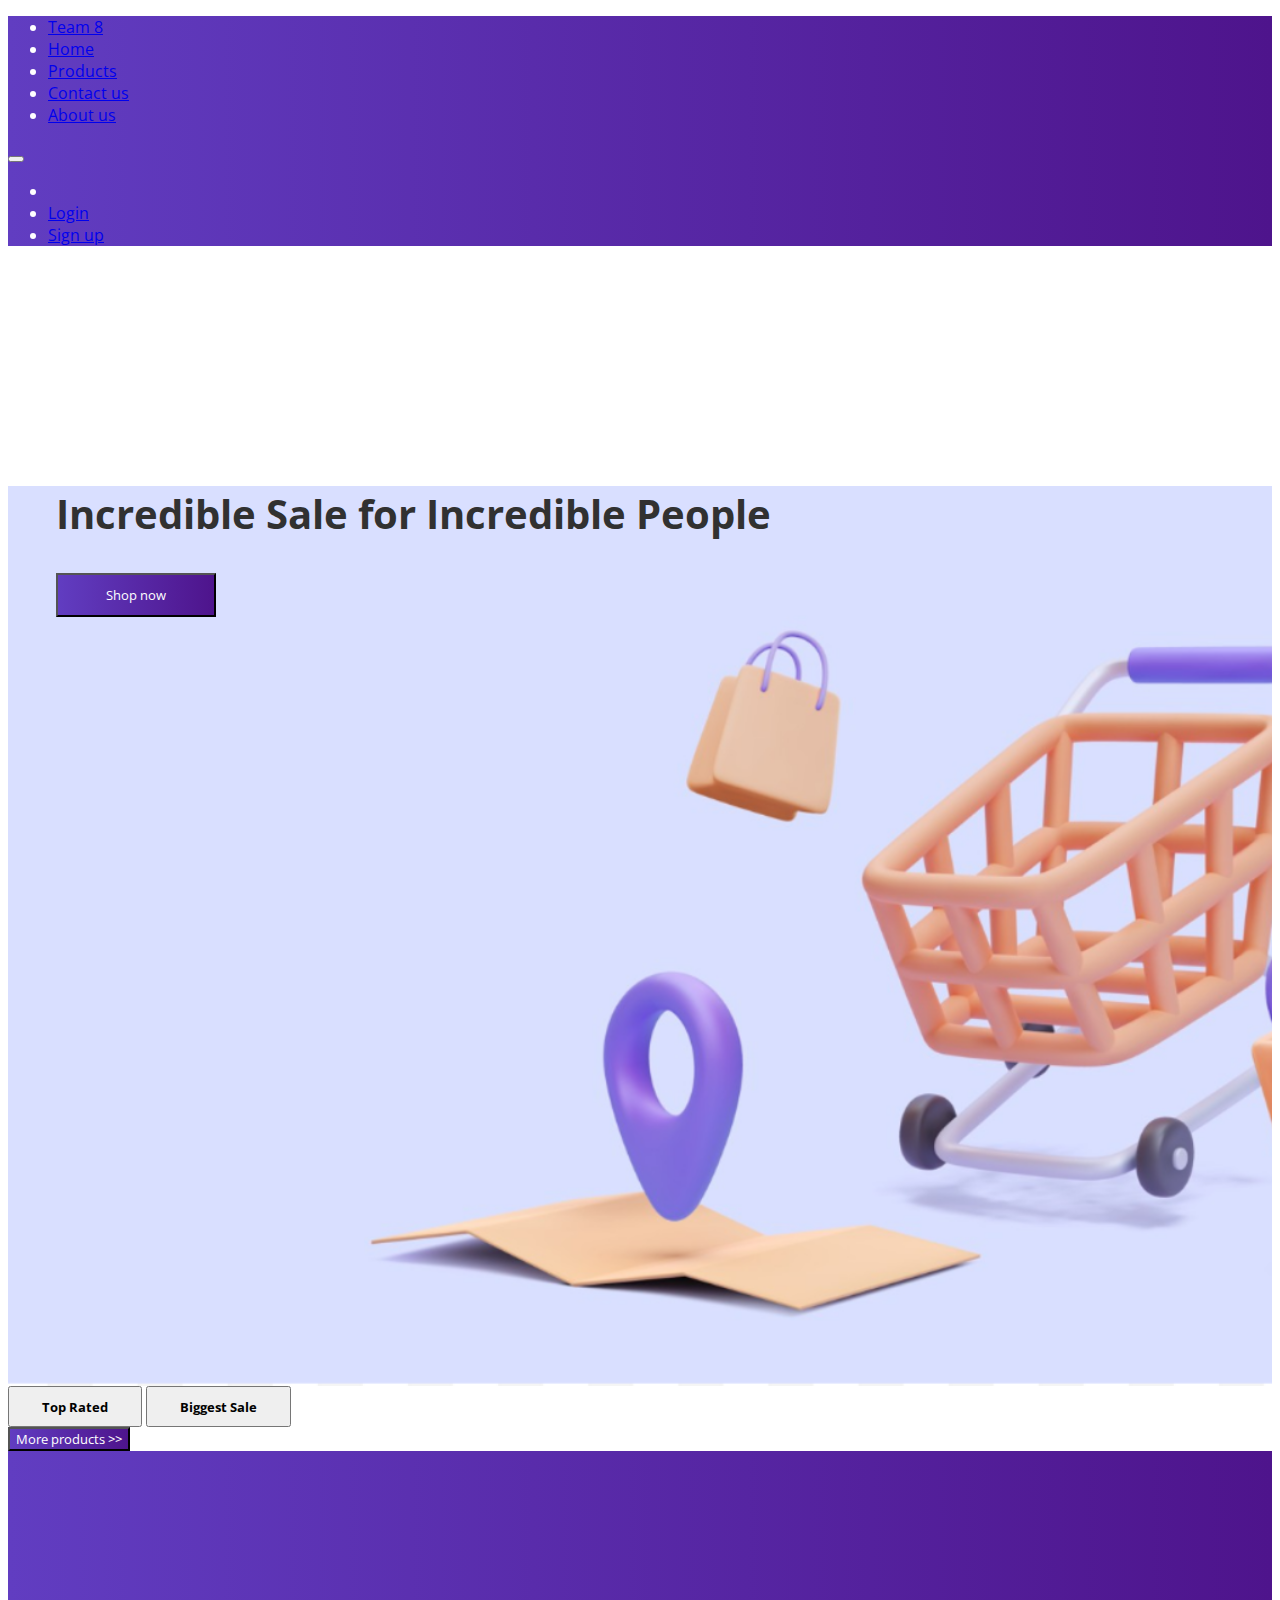
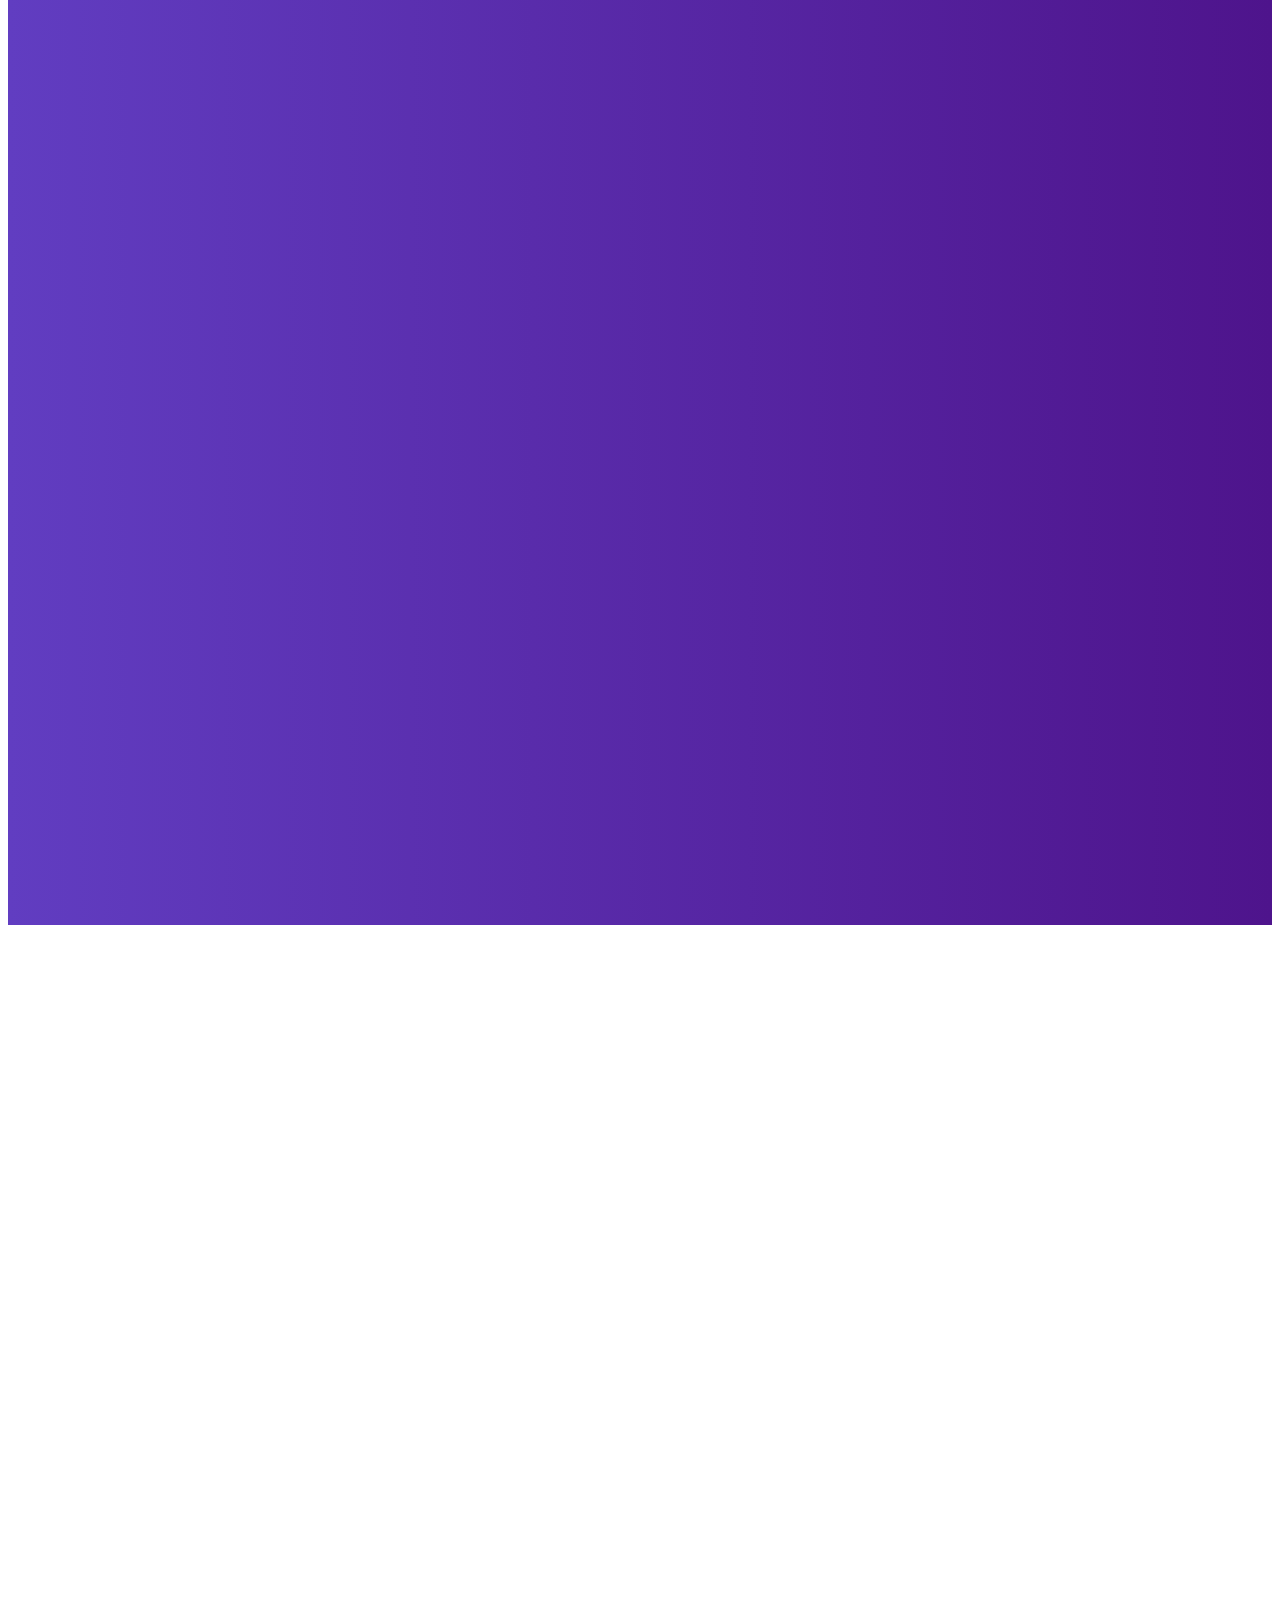
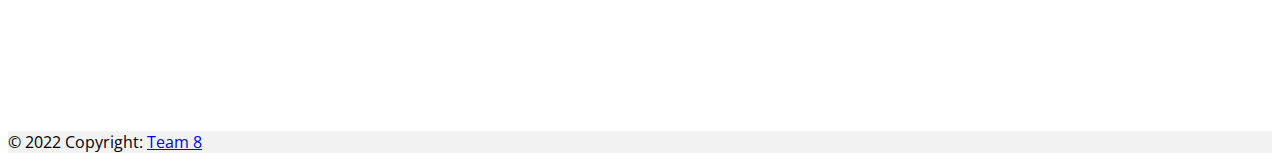
<file: index.html>
<!DOCTYPE html>
<html lang="en">

<head>
    <meta charset="UTF-8">
    <meta http-equiv="X-UA-Compatible" content="IE=edge">
    <meta name="viewport" content="width=device-width, initial-scale=1.0">
    <link rel="stylesheet" href="https://cdn.jsdelivr.net/npm/bootstrap@4.6.2/dist/css/bootstrap.min.css"
        integrity="sha384-xOolHFLEh07PJGoPkLv1IbcEPTNtaed2xpHsD9ESMhqIYd0nLMwNLD69Npy4HI+N" crossorigin="anonymous">
    <script src="https://code.jquery.com/jquery-3.2.1.slim.min.js"
        integrity="sha384-KJ3o2DKtIkvYIK3UENzmM7KCkRr/rE9/Qpg6aAZGJwFDMVNA/GpGFF93hXpG5KkN"
        crossorigin="anonymous"></script>
    <script src="https://cdn.jsdelivr.net/npm/popper.js@1.12.9/dist/umd/popper.min.js"
        integrity="sha384-ApNbgh9B+Y1QKtv3Rn7W3mgPxhU9K/ScQsAP7hUibX39j7fakFPskvXusvfa0b4Q"
        crossorigin="anonymous"></script>
    <script src="https://cdn.jsdelivr.net/npm/bootstrap@4.0.0/dist/js/bootstrap.min.js"
        integrity="sha384-JZR6Spejh4U02d8jOt6vLEHfe/JQGiRRSQQxSfFWpi1MquVdAyjUar5+76PVCmYl"
        crossorigin="anonymous"></script>
    <link rel="preconnect" href="https://fonts.googleapis.com">
    <link rel="preconnect" href="https://fonts.gstatic.com" crossorigin>
    <link href="https://fonts.googleapis.com/css2?family=Open+Sans:wght@300&display=swap" rel="stylesheet">
    <link rel="stylesheet" href="https://cdnjs.cloudflare.com/ajax/libs/font-awesome/6.2.0/css/all.min.css"
        integrity="sha512-xh6O/CkQoPOWDdYTDqeRdPCVd1SpvCA9XXcUnZS2FmJNp1coAFzvtCN9BmamE+4aHK8yyUHUSCcJHgXloTyT2A=="
        crossorigin="anonymous" referrerpolicy="no-referrer" />
    <link rel="stylesheet" href="animate.css">
    <link rel="icon" type="image/x-icon" href="/images/favicon.ico">
    <link rel="stylesheet" href="style.css">
    <title>Team 8</title>
</head>

<body class="bg-light">

    <!-- Navbar -->
    <nav class="navbar navbar-expand-md navbar-dark bg-main py-3 wow fadeInDown">
        <div class="navbar-collapse collapse w-100 order-1 order-md-0 dual-collapse2">
            <ul class="navbar-nav mr-auto">
                <li class="nav-item active">
                    <a class="nav-link" href="index.html">Team 8</a>
                </li>
                <li class="nav-item">
                    <a class="nav-link" href="#home">Home</a>
                </li>
                <li class="nav-item">
                    <a class="nav-link" href="./products.html">Products</a>
                </li>
                <li class="nav-item">
                    <a class="nav-link" href="#contact">Contact us</a>
                </li>
                <li class="nav-item">
                    <a class="nav-link" href="#footer">About us</a>
                </li>
            </ul>
        </div>
        <div class=" order-0">
            <button class="navbar-toggler" type="button" data-toggle="collapse" data-target=".dual-collapse2">
                <span class="navbar-toggler-icon"></span>
            </button>
        </div>
        <div class="navbar-collapse collapse w-100 order-3 dual-collapse2">
            <ul class="navbar-nav ml-auto">
                <li class="nav-item d-flex justify-content-between align-items-center mr-2" id="cart">
                    <a class="nav-link" href="#"><i class="fa-solid fa-cart-shopping fa-xl"></i></a>
                    <span class="badge  badge-danger" id="cart_count">0</span>
                </li>
                <div class="d-flex" id="auth-container">
                
            </div>
            </ul>
        </div>
    </nav>
    <!-- Navbar -->

    <!--Hero section-->
    <section id="home" class="bgimage">
        <div class="container-fluid">
            <div class="row">
                <div class="col-lg-12 col-md-12 col-sm-12 col-xs-12">
                    <h1 class="text-uppercase wow fadeInLeftBig">Incredible Sale for Incredible People</h1>
                    <a href="#products" class="wow fadeInDownBig"><button class="btn bg-main btn-large">Shop
                            now</button></a>
                </div>
            </div>
        </div>
    </section>
    <!--Hero section-->

    <!--products section-->
    <div id="products" class="container py-5">
        <nav>
            <div class="nav nav-tabs d-flex justify-content-center" id="nav-tab" role="tablist">
                <button class="nav-link btn-cat active" id="nav-rated-tab" data-toggle="tab" data-target="#nav-rated"
                    type="button" role="tab" aria-controls="nav-rated" aria-selected="true">Top Rated</button>
                <button class="nav-link btn-cat" id="nav-sale-tab" data-toggle="tab" data-target="#nav-sale"
                    type="button" role="tab" aria-controls="nav-sale" aria-selected="false">Biggest Sale</button>

            </div>
        </nav>
        <div class="tab-content" id="nav-tabContent">
            <div class="tab-pane fade show active" id="nav-rated" role="tabpanel" aria-labelledby="nav-rated-tab">
                <div class="row" id="home-products-container"></div>
            </div>
            <div class="tab-pane fade" id="nav-sale" role="tabpanel" aria-labelledby="nav-sale-tab">
                <div class="row" id="home-products-sale-container"></div>
            </div>
        </div>
        <div class="more-products-btn text-center mt-5">
            <a href="./products.html"><button class="btn bg-main px-5 py-2">More products >></button></a>
        </div>
        
    </div>
    <!--products section-->

    <!--contact us-->

    <div id="contact" class="contact-container py-5 d-flex flex-column align-items-center">
        <h1 class="mt-2 mb-5 text-white wow fadeInDown">Contact us</h1>
        <div class="row no-gutters contact col-lg-8 col-md-10 col-sm-10 bg-light wow fadeInUp">
            <div class="container">
                <div class="row">
                    <div class="col-lg-6">
                        <div class="card-shadow">
                            <div style="width: 100%"><iframe width="100%" height="440" frameborder="0" scrolling="no"
                                    marginheight="0" marginwidth="0"
                                    src="https://www.google.com/maps/embed?pb=!1m18!1m12!1m3!1d3413.0134659306163!2d29.903900514958263!3d31.192639981479243!2m3!1f0!2f0!3f0!3m2!1i1024!2i768!4f13.1!3m3!1m2!1s0x14f5c394ebd03ec1%3A0x16cbff5d844ff34b!2sInformation%20Technology%20Institute!5e0!3m2!1sen!2seg!4v1664019858115!5m2!1sen!2seg"><a
                                        href="https://www.maps.ie/distance-area-calculator.html">measure distance on
                                        map</a></iframe></div>
                        </div>
                    </div>
                    <div class="col-lg-6">
                        <div class="contact-box ml-3">
                            <h1 class="font-weight-light mt-2">Send a message</h1>
                            <form class="mt-4">
                                <div class="row">
                                    <div class="col-lg-12">
                                        <div class="form-group mt-2">
                                            <input class="form-control" type="text" placeholder="name"
                                                id="contact-name">
                                        </div>
                                    </div>
                                    <div class="col-lg-12">
                                        <div class="form-group mt-2">
                                            <input class="form-control" type="email" placeholder="email address"
                                                id="contact-email">
                                        </div>
                                    </div>
                                    <div class="col-lg-12">
                                        <div class="form-group mt-2">
                                            <input class="form-control" type="text" placeholder="phone"
                                                id="contact-phone">
                                        </div>
                                    </div>
                                    <div class="col-lg-12">
                                        <div class="form-group mt-2">
                                            <textarea class="form-control" rows="3" placeholder="message"
                                                id="contact-message"></textarea>
                                        </div>
                                    </div>
                                    <div class="col-lg-12">
                                        <button type="submit" class="btn bg-main mt-3 text-white border-0 px-3 py-2"
                                            id="contact-submit">SUBMIT</button>
                                    </div>
                                </div>
                            </form>
                        </div>
                    </div>
                    <div class="col-lg-12">
                        <div class="card mt-4 mb-4">
                            <div class="row">
                                <div class="col-lg-4 col-md-12">
                                    <div class="card-body d-flex align-items-center c-detail">
                                        <div class="mr-3 align-self-center">
                                            <i class="fa fa-address-card fa-xl" aria-hidden="true"></i>
                                        </div>
                                        <div class="">
                                            <h6 class="font-weight-medium">Address</h6>
                                            <p class="">Kom Ad Dakah Gharb, Al Attarin
                                                <br> Alexandria
                                            </p>
                                        </div>
                                    </div>
                                </div>
                                <div class="col-lg-4 col-md-12">
                                    <div class="card-body d-flex align-items-center c-detail">
                                        <div class="mr-3 align-self-center">
                                            <i class=" fa fa-phone fa-xl"></i>
                                        </div>
                                        <div class="">
                                            <h6 class="font-weight-medium">Phone</h6>
                                            <p class="">+20 10123456
                                                <br> +20 10123456
                                            </p>
                                        </div>
                                    </div>
                                </div>
                                <div class="col-lg-4 col-md-12">
                                    <div class="card-body d-flex align-items-center c-detail">
                                        <div class="mr-3 align-self-center">
                                            <i class="fa-solid fa-envelope fa-xl"></i>
                                        </div>
                                        <div class="">
                                            <h6 class="font-weight-medium">Email</h6>
                                            <p class="">
                                                team8phpiti@gmail.com
                                            </p>
                                        </div>
                                    </div>
                                </div>
                            </div>
                        </div>
                    </div>
                </div>
            </div>
        </div>
    </div>

    <!--contact us-->


    <!-- Footer -->
    <footer id="footer" class="text-center text-lg-start bg-dark text-white">
        <!-- Section: Social media -->
        <section class="d-flex justify-content-center justify-content-lg-between p-4 border-bottom">
            <!-- Left -->
            <div class="me-5 d-none d-lg-block wow fadeInLeftBig">
                <span>Get connected with us on social networks:</span>
            </div>
            <!-- Left -->

            <!-- Right -->
            <div class="wow fadeInRightBig">
                <a href="#" class="m-3 text-reset">
                    <i class="fab fa-facebook-f"></i>
                </a>
                <a href="#" class="m-3 text-reset">
                    <i class="fab fa-twitter"></i>
                </a>
                <a href="#" class="m-3 text-reset">
                    <i class="fab fa-google"></i>
                </a>
                <a href="#" class="m-3 text-reset">
                    <i class="fab fa-instagram"></i>
                </a>
                <a href="#" class="m-3 text-reset">
                    <i class="fab fa-linkedin"></i>
                </a>
                <a href="#" class="m-3 text-reset">
                    <i class="fab fa-github"></i>
                </a>
            </div>
            <!-- Right -->
        </section>
        <!-- Section: Social media -->

        <!-- Section: Links  -->
        <section class="wow fadeInUpBig">
            <div class="container text-center text-md-start mt-5">
                <!-- Grid row -->
                <div class="row mt-3">
                    <!-- Grid column -->
                    <div class="col-md-3 col-lg-4 col-xl-3 mx-auto mb-4">
                        <!-- Content -->
                        <h6 class="text-uppercase fw-bold mb-4">
                            <i class="fas fa-gem me-3"></i> Team 8
                        </h6>
                        <p>
                            Lorem ipsum dolor, sit amet consectetur adipisicing elit. Officiis veniam, error nam vero
                            sint voluptatibus minima accusantium inventore, alias exercitationem quidem culpa odit qui,
                            quod sunt repellat quis! Quas sequi incidunt veritatis, aut similique ipsam et quo eos fugit
                            corrupti velit provident cupiditate rem laboriosam laborum. Corporis vitae cumque vero.
                        </p>
                    </div>
                    <!-- Grid column -->

                    <!-- Grid column -->
                    <div class="col-md-2 col-lg-2 col-xl-2 mx-auto mb-4">
                        <!-- Links -->
                        <h6 class="text-uppercase fw-bold mb-4">
                            Team members
                        </h6>
                        <p>
                            <a href="#!" class="text-reset">Aly Osama</a>
                        </p>
                        <p>
                            <a href="#!" class="text-reset">Mazen Khattab</a>
                        </p>
                        <p>
                            <a href="#!" class="text-reset">Mohamed Nabil</a>
                        </p>
                        <p>
                            <a href="#!" class="text-reset">Mohamed Taha</a>
                        </p>
                        <p>
                            <a href="#!" class="text-reset">Mohamed Talaat</a>
                        </p>
                    </div>
                    <!-- Grid column -->

                    <!-- Grid column -->
                    <div class="col-md-3 col-lg-2 col-xl-2 mx-auto mb-4">
                        <!-- Links -->
                        <h6 class="text-uppercase fw-bold mb-4">
                            Useful links
                        </h6>
                        <p>
                            <a href="#!" class="text-reset">Pricing</a>
                        </p>
                        <p>
                            <a href="#!" class="text-reset">Settings</a>
                        </p>
                        <p>
                            <a href="#!" class="text-reset">Orders</a>
                        </p>
                        <p>
                            <a href="#!" class="text-reset">Help</a>
                        </p>
                    </div>
                    <!-- Grid column -->

                    <!-- Grid column -->
                    <div class="col-md-4 col-lg-3 col-xl-3 mx-auto mb-md-0 mb-4">
                        <!-- Links -->
                        <h6 class="text-uppercase fw-bold mb-4">Contact</h6>
                        <p><i class="fas fa-home me-3"></i> Al Attarin, Alexandria</p>
                        <p>
                            <i class="fas fa-envelope me-3"></i>
                            team8phpiti@gmail.com
                        </p>
                        <p><i class="fas fa-phone me-3"></i> + 01 234 567 88</p>
                        <p><i class="fas fa-print me-3"></i> + 01 234 567 89</p>
                    </div>
                    <!-- Grid column -->
                </div>
                <!-- Grid row -->
            </div>
        </section>
        <!-- Section: Links  -->

        <!-- Copyright -->
        <div class="text-center p-4" style="background-color: rgba(0, 0, 0, 0.05);">
            © 2022 Copyright:
            <a class="text-reset fw-bold" href="#">Team 8</a>
        </div>
        <!-- Copyright -->
    </footer>
    <!-- Footer -->

    <script src="js/wow.min.js"></script>
    <script>
        new WOW().init();
    </script>
    <script src="js/home-products.js" type="module"></script>
    <script src="js/logout.js"></script>
    <script src="js/navbar.js"></script>
    <script src="js/contact.js"></script>
</body>

</html>
</file>
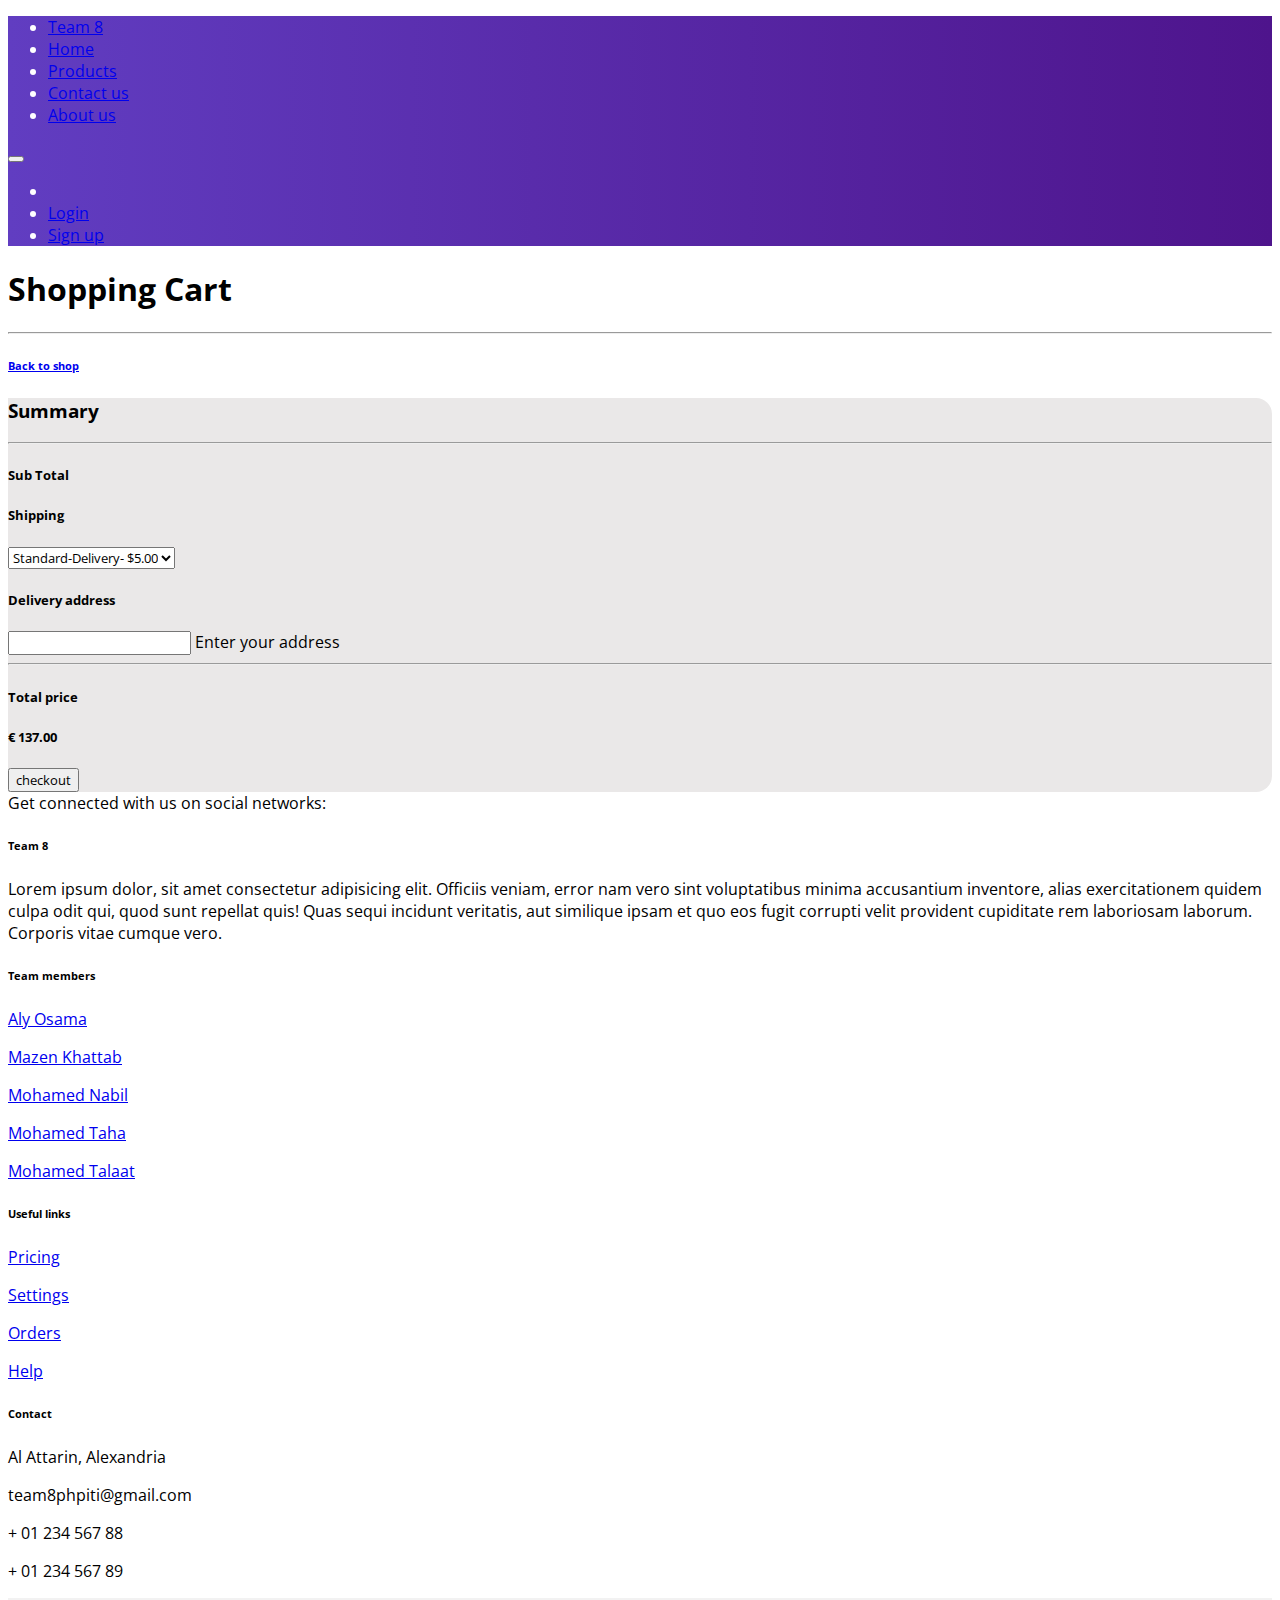
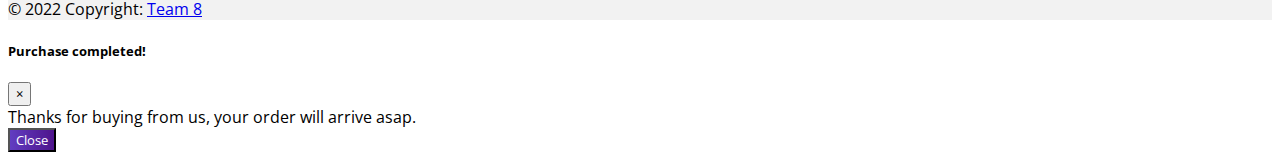
<file: cart.html>
<!DOCTYPE html>
<html lang="en">

<head>
    <meta charset="UTF-8">
    <meta http-equiv="X-UA-Compatible" content="IE=edge">
    <meta name="viewport" content="width=device-width, initial-scale=1.0">
    <link rel="stylesheet" href="https://cdn.jsdelivr.net/npm/bootstrap@4.6.2/dist/css/bootstrap.min.css"
        integrity="sha384-xOolHFLEh07PJGoPkLv1IbcEPTNtaed2xpHsD9ESMhqIYd0nLMwNLD69Npy4HI+N" crossorigin="anonymous">
    <script src="https://code.jquery.com/jquery-3.2.1.slim.min.js"
        integrity="sha384-KJ3o2DKtIkvYIK3UENzmM7KCkRr/rE9/Qpg6aAZGJwFDMVNA/GpGFF93hXpG5KkN"
        crossorigin="anonymous"></script>
    <script src="https://cdn.jsdelivr.net/npm/popper.js@1.12.9/dist/umd/popper.min.js"
        integrity="sha384-ApNbgh9B+Y1QKtv3Rn7W3mgPxhU9K/ScQsAP7hUibX39j7fakFPskvXusvfa0b4Q"
        crossorigin="anonymous"></script>
    <script src="https://cdn.jsdelivr.net/npm/bootstrap@4.0.0/dist/js/bootstrap.min.js"
        integrity="sha384-JZR6Spejh4U02d8jOt6vLEHfe/JQGiRRSQQxSfFWpi1MquVdAyjUar5+76PVCmYl"
        crossorigin="anonymous"></script>
    <link rel="preconnect" href="https://fonts.googleapis.com">
    <link rel="preconnect" href="https://fonts.gstatic.com" crossorigin>
    <link href="https://fonts.googleapis.com/css2?family=Open+Sans:wght@300&display=swap" rel="stylesheet">
    <link rel="stylesheet" href="https://cdnjs.cloudflare.com/ajax/libs/font-awesome/6.2.0/css/all.min.css"
        integrity="sha512-xh6O/CkQoPOWDdYTDqeRdPCVd1SpvCA9XXcUnZS2FmJNp1coAFzvtCN9BmamE+4aHK8yyUHUSCcJHgXloTyT2A=="
        crossorigin="anonymous" referrerpolicy="no-referrer" />
    <link rel="stylesheet" href="animate.css">
    <link rel="icon" type="image/x-icon" href="/images/favicon.ico">
    <link rel="stylesheet" href="style.css">


    <title>cart</title>


</head>

<body class="bg-light">

    <!-- Navbar -->
    <nav class="navbar navbar-expand-md navbar-dark bg-main py-3 wow fadeInDown">
        <div class="navbar-collapse collapse w-100 order-1 order-md-0 dual-collapse2">
            <ul class="navbar-nav mr-auto">
                <li class="nav-item active">
                    <a class="nav-link" href="index.html">Team 8</a>
                </li>
                <li class="nav-item">
                    <a class="nav-link" href="index.html#home">Home</a>
                </li>
                <li class="nav-item">
                    <a class="nav-link" href="./products.html">Products</a>
                </li>
                <li class="nav-item">
                    <a class="nav-link" href="index.html#contact">Contact us</a>
                </li>
                <li class="nav-item">
                    <a class="nav-link" href="#footer">About us</a>
                </li>
            </ul>
        </div>
        <div class=" order-0">
            <button class="navbar-toggler" type="button" data-toggle="collapse" data-target=".dual-collapse2">
                <span class="navbar-toggler-icon"></span>
            </button>
        </div>
        <div class="navbar-collapse collapse w-100 order-3 dual-collapse2">
            <ul class="navbar-nav ml-auto">
                <li class="nav-item d-flex justify-content-between align-items-center mr-2" id="cart">
                    <a class="nav-link" href="#"><i class="fa-solid fa-cart-shopping fa-xl"></i></a>
                    <span class="badge  badge-danger" id="cart_count">0</span>
                </li>
                <div class="d-flex" id="auth-container">

                </div>
            </ul>
        </div>
    </nav>
    <!-- Navbar -->

    <!-- cart section-->
    <section class="h-100 bg-light">
        <div class="container py-5 h-100">
            <div class="row d-flex justify-content-center align-items-center h-100">
                <div class="col-12">
                    <div class="card card-registration card-registration-2" style="border-radius: 15px;">
                        <div class="card-body p-0">
                            <div class="row g-0">
                                <div class="col-lg-8">
                                    <div class="p-5">
                                        <div class="d-flex justify-content-between align-items-center mb-5">
                                            <h1 class="fw-bold mb-0 text-black">Shopping Cart</h1>
                                        </div>
                                        <hr class="my-4">

                                        <div class="cart-items cart-column"></div>

                                        <div class="pt-5">
                                            <h6 class="mb-0"><a href="./products.html" class="text-body"><i
                                                        class="fas fa-long-arrow-alt-left me-2"></i>Back to shop</a>
                                            </h6>
                                        </div>
                                    </div>
                                </div>
                                <div class="col-lg-4 bg-grey">
                                    <div class="p-5">
                                        <h3 class="fw-bold mb-5 mt-2 pt-1">Summary</h3>
                                        <hr class="my-4">

                                        <div class="d-flex justify-content-between mb-4">
                                            <h5 class="text-uppercase">Sub Total</h5>
                                            <h5 class="cart-total-price"></h5>
                                        </div>

                                        <h5 class="text-uppercase mb-3">Shipping</h5>

                                        <div class="mb-4 pb-2">
                                            <select class="select" id="shipping-option" onchange="updateCartTotal()">
                                                <option value="5">Standard-Delivery- $5.00</option>
                                                <option value="20">Fast-Delivery- $20.00</option>
                                            </select>
                                        </div>

                                        <h5 class="text-uppercase mb-3">Delivery address</h5>

                                        <div class="mb-5">
                                            <div class="form-outline">
                                                <input type="text" id="address" name="address"
                                                    class="form-control form-control-lg" />
                                                <label class="form-label" for="address">Enter your address</label>
                                            </div>
                                        </div>

                                        <hr class="my-4">

                                        <div class="d-flex justify-content-between mb-5">
                                            <h5 class="text-uppercase">Total price</h5>
                                            <h5 class="cart-total-price">€ 137.00</h5>
                                        </div>

                                        <button type="button" class="btn btn-dark btn-block btn-lg  btn-purchase"
                                            data-mdb-ripple-color="dark">checkout</button>

                                    </div>
                                </div>
                            </div>
                        </div>
                    </div>
                </div>
            </div>
        </div>
    </section>
    <!-- cart section-->
    <div class="cart-items container-fluid ">
    </div>

    <!-- Footer -->
    <footer id="footer" class="text-center text-lg-start bg-dark text-white">
        <!-- Section: Social media -->
        <section class="d-flex justify-content-center justify-content-lg-between p-4 border-bottom">
            <!-- Left -->
            <div class="me-5 d-none d-lg-block wow fadeInLeftBig">
                <span>Get connected with us on social networks:</span>
            </div>
            <!-- Left -->

            <!-- Right -->
            <div class="wow fadeInRightBig">
                <a href="#" class="m-3 text-reset">
                    <i class="fab fa-facebook-f"></i>
                </a>
                <a href="#" class="m-3 text-reset">
                    <i class="fab fa-twitter"></i>
                </a>
                <a href="#" class="m-3 text-reset">
                    <i class="fab fa-google"></i>
                </a>
                <a href="#" class="m-3 text-reset">
                    <i class="fab fa-instagram"></i>
                </a>
                <a href="#" class="m-3 text-reset">
                    <i class="fab fa-linkedin"></i>
                </a>
                <a href="#" class="m-3 text-reset">
                    <i class="fab fa-github"></i>
                </a>
            </div>
            <!-- Right -->
        </section>
        <!-- Section: Social media -->

        <!-- Section: Links  -->
        <section class="wow fadeInUpBig">
            <div class="container text-center text-md-start mt-5">
                <!-- Grid row -->
                <div class="row mt-3">
                    <!-- Grid column -->
                    <div class="col-md-3 col-lg-4 col-xl-3 mx-auto mb-4">
                        <!-- Content -->
                        <h6 class="text-uppercase fw-bold mb-4">
                            <i class="fas fa-gem me-3"></i> Team 8
                        </h6>
                        <p>
                            Lorem ipsum dolor, sit amet consectetur adipisicing elit. Officiis veniam, error nam vero
                            sint voluptatibus minima accusantium inventore, alias exercitationem quidem culpa odit qui,
                            quod sunt repellat quis! Quas sequi incidunt veritatis, aut similique ipsam et quo eos fugit
                            corrupti velit provident cupiditate rem laboriosam laborum. Corporis vitae cumque vero.
                        </p>
                    </div>
                    <!-- Grid column -->

                    <!-- Grid column -->
                    <div class="col-md-2 col-lg-2 col-xl-2 mx-auto mb-4">
                        <!-- Links -->
                        <h6 class="text-uppercase fw-bold mb-4">
                            Team members
                        </h6>
                        <p>
                            <a href="#!" class="text-reset">Aly Osama</a>
                        </p>
                        <p>
                            <a href="#!" class="text-reset">Mazen Khattab</a>
                        </p>
                        <p>
                            <a href="#!" class="text-reset">Mohamed Nabil</a>
                        </p>
                        <p>
                            <a href="#!" class="text-reset">Mohamed Taha</a>
                        </p>
                        <p>
                            <a href="#!" class="text-reset">Mohamed Talaat</a>
                        </p>
                    </div>
                    <!-- Grid column -->

                    <!-- Grid column -->
                    <div class="col-md-3 col-lg-2 col-xl-2 mx-auto mb-4">
                        <!-- Links -->
                        <h6 class="text-uppercase fw-bold mb-4">
                            Useful links
                        </h6>
                        <p>
                            <a href="#!" class="text-reset">Pricing</a>
                        </p>
                        <p>
                            <a href="#!" class="text-reset">Settings</a>
                        </p>
                        <p>
                            <a href="#!" class="text-reset">Orders</a>
                        </p>
                        <p>
                            <a href="#!" class="text-reset">Help</a>
                        </p>
                    </div>
                    <!-- Grid column -->

                    <!-- Grid column -->
                    <div class="col-md-4 col-lg-3 col-xl-3 mx-auto mb-md-0 mb-4">
                        <!-- Links -->
                        <h6 class="text-uppercase fw-bold mb-4">Contact</h6>
                        <p><i class="fas fa-home me-3"></i> Al Attarin, Alexandria</p>
                        <p>
                            <i class="fas fa-envelope me-3"></i>
                            team8phpiti@gmail.com
                        </p>
                        <p><i class="fas fa-phone me-3"></i> + 01 234 567 88</p>
                        <p><i class="fas fa-print me-3"></i> + 01 234 567 89</p>
                    </div>
                    <!-- Grid column -->
                </div>
                <!-- Grid row -->
            </div>
        </section>
        <!-- Section: Links  -->

        <!-- Copyright -->
        <div class="text-center p-4" style="background-color: rgba(0, 0, 0, 0.05);">
            © 2022 Copyright:
            <a class="text-reset fw-bold" href="#">Team 8</a>
        </div>
        <!-- Copyright -->
    </footer>

    <!--modal-->

    <!-- Modal -->
    <div class="modal fade" id="exampleModal" tabindex="-1" role="dialog" aria-labelledby="exampleModalLabel"
        aria-hidden="true">
        <div class="modal-dialog" role="document">
            <div class="modal-content">
                <div class="modal-header">
                    <h5 class="modal-title" id="exampleModalLabel">Purchase completed!</h5>
                    <button type="button" class="close" data-dismiss="modal" aria-label="Close">
                        <span aria-hidden="true">&times;</span>
                    </button>
                </div>
                <div class="modal-body">
                    Thanks for buying from us, your order will arrive asap.
                </div>
                <div class="modal-footer">
                    <button type="button" class="btn bg-main" data-dismiss="modal">Close</button>
                </div>
            </div>
        </div>
    </div>
    <!--modal-->

    <script src="js/cart.js"></script>
    <script src="js/logout.js"></script>
    <script src="js/navbar.js"></script>
</body>

</html>
</file>
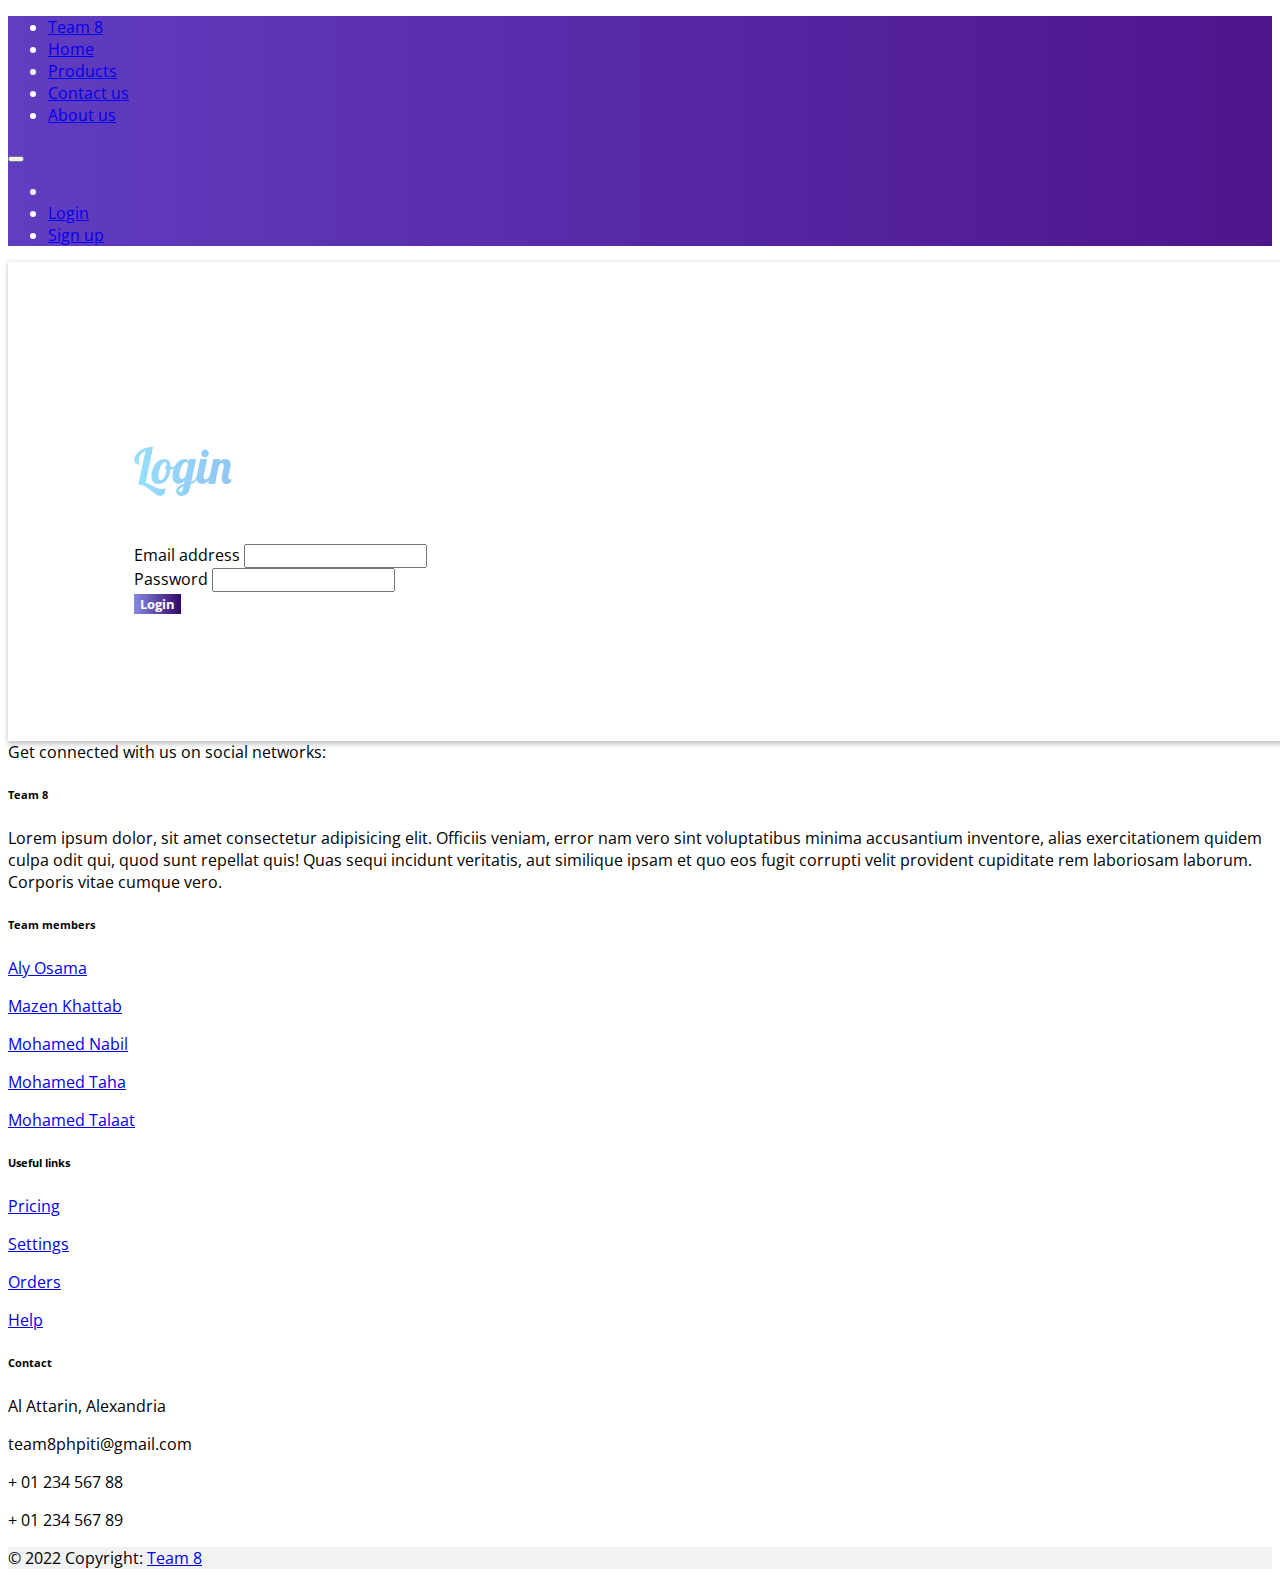
<file: login.html>
<!DOCTYPE html>

<html lang="en">

<!-- start head -->

<head>
    <!-- Required meta tags -->
    <meta charset="utf-8" />
    <meta name="viewport" content="width=device-width, initial-scale=1" />

    <!-- start google fonts -->
    <link rel="preconnect" href="https://fonts.googleapis.com">
    <link rel="preconnect" href="https://fonts.gstatic.com" crossorigin>
    <link href="https://fonts.googleapis.com/css2?family=Lobster&display=swap" rel="stylesheet">
    <link href="https://fonts.googleapis.com/css2?family=Open+Sans:wght@300&display=swap" rel="stylesheet">
    <!-- end google fonts -->

    <!-- start bootstrap & font awesome css files -->
    <link rel="stylesheet" href="https://cdn.jsdelivr.net/npm/bootstrap@4.6.2/dist/css/bootstrap.min.css"
        integrity="sha384-xOolHFLEh07PJGoPkLv1IbcEPTNtaed2xpHsD9ESMhqIYd0nLMwNLD69Npy4HI+N" crossorigin="anonymous">

    <link rel="stylesheet" href="https://cdnjs.cloudflare.com/ajax/libs/font-awesome/6.2.0/css/all.min.css"
        integrity="sha512-xh6O/CkQoPOWDdYTDqeRdPCVd1SpvCA9XXcUnZS2FmJNp1coAFzvtCN9BmamE+4aHK8yyUHUSCcJHgXloTyT2A=="
        crossorigin="anonymous" referrerpolicy="no-referrer" />
    <link rel="icon" type="image/x-icon" href="/images/favicon.ico">
    <link rel="stylesheet" href="style.css">
    <!-- end bootstrap & font awesome css files -->

    <!-- start bootstrap & font awesome scripts -->
    <script src="https://code.jquery.com/jquery-3.2.1.slim.min.js"
        integrity="sha384-KJ3o2DKtIkvYIK3UENzmM7KCkRr/rE9/Qpg6aAZGJwFDMVNA/GpGFF93hXpG5KkN"
        crossorigin="anonymous"></script>
    <script src="https://cdn.jsdelivr.net/npm/popper.js@1.12.9/dist/umd/popper.min.js"
        integrity="sha384-ApNbgh9B+Y1QKtv3Rn7W3mgPxhU9K/ScQsAP7hUibX39j7fakFPskvXusvfa0b4Q"
        crossorigin="anonymous"></script>
    <script src="https://cdn.jsdelivr.net/npm/bootstrap@4.0.0/dist/js/bootstrap.min.js"
        integrity="sha384-JZR6Spejh4U02d8jOt6vLEHfe/JQGiRRSQQxSfFWpi1MquVdAyjUar5+76PVCmYl"
        crossorigin="anonymous"></script>
    <!-- end bootstrap & font awesome scripts -->

    <!-- title -->
    <title>Login</title>
</head>
<!-- end head -->

<!-- start body -->

<body class="bg-light">
    <!-- Navbar -->
    <nav class="navbar navbar-expand-md navbar-dark bg-main py-3 wow fadeInDown">
        <div class="navbar-collapse collapse w-100 order-1 order-md-0 dual-collapse2">
            <ul class="navbar-nav mr-auto">
                <li class="nav-item active">
                    <a class="nav-link" href="index.html">Team 8</a>
                </li>
                <li class="nav-item">
                    <a class="nav-link" href="index.html#home">Home</a>
                </li>
                <li class="nav-item">
                    <a class="nav-link" href="./products.html">Products</a>
                </li>
                <li class="nav-item">
                    <a class="nav-link" href="index.html#contact">Contact us</a>
                </li>
                <li class="nav-item">
                    <a class="nav-link" href="#footer">About us</a>
                </li>
            </ul>
        </div>
        <div class=" order-0">
            <button class="navbar-toggler" type="button" data-toggle="collapse" data-target=".dual-collapse2">
                <span class="navbar-toggler-icon"></span>
            </button>
        </div>
        <div class="navbar-collapse collapse w-100 order-3 dual-collapse2">
            <ul class="navbar-nav ml-auto">
                <li class="nav-item d-flex justify-content-between align-items-center mr-2" id="cart">
                    <a class="nav-link" href="#"><i class="fa-solid fa-cart-shopping fa-xl"></i></a>
                    <span class="badge  badge-danger" id="cart_count">0</span>
                </li>
                <div class="d-flex" id="auth-container">

                </div>
            </ul>
        </div>
    </nav>
    <!-- Navbar -->
    <!-- Start Login section -->
    <section>
        <div class="container-sm container">
            <div class="row justify-content-center my-5">
                <div class="col-sm-12 col-lg-6">
                    <!-- Start wrong credentials alert -->
                    <div id="wrong-credentials"
                        class="d-none alert-danger p-3 mb-3 border border-danger rounded-3 text-danger">
                    </div>
                    <!-- End wrong credentials alert -->
                    <!-- Start form wrapper -->
                    <div class="form-wrapper">
                        <!-- title for the form -->
                        <p id="login" class="text-center mb-5">Login</p>
                        <!-- Start Login form -->
                        <form class="row">
                            <div class="col-12 mb-3">
                                <label for="email" class="form-label">Email address</label>
                                <input type="email" class="form-control" name="email" id="email">
                            </div>
                            <div class="col-12 mb-3">
                                <label for="password" class="form-label">Password</label>
                                <input type="password" class="form-control" name="password" id="password">
                            </div>
                            <div class="col-12 mb-3 my-4">
                                <input type="submit" id="login-btn" class="btn w-100" value="Login">
                            </div>
                        </form>
                        <!-- End Login form -->
                    </div>
                    <!-- End form wrapper -->
                </div>
            </div>
        </div>
    </section>
    <!-- End Login section -->
    <!-- Footer -->
    <footer id="footer" class="text-center text-lg-start bg-dark text-white">
        <!-- Section: Social media -->
        <section class="d-flex justify-content-center justify-content-lg-between p-4 border-bottom">
            <!-- Left -->
            <div class="me-5 d-none d-lg-block wow fadeInLeftBig">
                <span>Get connected with us on social networks:</span>
            </div>
            <!-- Left -->

            <!-- Right -->
            <div class="wow fadeInRightBig">
                <a href="#" class="m-3 text-reset">
                    <i class="fab fa-facebook-f"></i>
                </a>
                <a href="#" class="m-3 text-reset">
                    <i class="fab fa-twitter"></i>
                </a>
                <a href="#" class="m-3 text-reset">
                    <i class="fab fa-google"></i>
                </a>
                <a href="#" class="m-3 text-reset">
                    <i class="fab fa-instagram"></i>
                </a>
                <a href="#" class="m-3 text-reset">
                    <i class="fab fa-linkedin"></i>
                </a>
                <a href="#" class="m-3 text-reset">
                    <i class="fab fa-github"></i>
                </a>
            </div>
            <!-- Right -->
        </section>
        <!-- Section: Social media -->

        <!-- Section: Links  -->
        <section class="wow fadeInUpBig">
            <div class="container text-center text-md-start mt-5">
                <!-- Grid row -->
                <div class="row mt-3">
                    <!-- Grid column -->
                    <div class="col-md-3 col-lg-4 col-xl-3 mx-auto mb-4">
                        <!-- Content -->
                        <h6 class="text-uppercase fw-bold mb-4">
                            <i class="fas fa-gem me-3"></i> Team 8
                        </h6>
                        <p>
                            Lorem ipsum dolor, sit amet consectetur adipisicing elit. Officiis veniam, error nam vero
                            sint voluptatibus minima accusantium inventore, alias exercitationem quidem culpa odit qui,
                            quod sunt repellat quis! Quas sequi incidunt veritatis, aut similique ipsam et quo eos fugit
                            corrupti velit provident cupiditate rem laboriosam laborum. Corporis vitae cumque vero.
                        </p>
                    </div>
                    <!-- Grid column -->

                    <!-- Grid column -->
                    <div class="col-md-2 col-lg-2 col-xl-2 mx-auto mb-4">
                        <!-- Links -->
                        <h6 class="text-uppercase fw-bold mb-4">
                            Team members
                        </h6>
                        <p>
                            <a href="#!" class="text-reset">Aly Osama</a>
                        </p>
                        <p>
                            <a href="#!" class="text-reset">Mazen Khattab</a>
                        </p>
                        <p>
                            <a href="#!" class="text-reset">Mohamed Nabil</a>
                        </p>
                        <p>
                            <a href="#!" class="text-reset">Mohamed Taha</a>
                        </p>
                        <p>
                            <a href="#!" class="text-reset">Mohamed Talaat</a>
                        </p>
                    </div>
                    <!-- Grid column -->

                    <!-- Grid column -->
                    <div class="col-md-3 col-lg-2 col-xl-2 mx-auto mb-4">
                        <!-- Links -->
                        <h6 class="text-uppercase fw-bold mb-4">
                            Useful links
                        </h6>
                        <p>
                            <a href="#!" class="text-reset">Pricing</a>
                        </p>
                        <p>
                            <a href="#!" class="text-reset">Settings</a>
                        </p>
                        <p>
                            <a href="#!" class="text-reset">Orders</a>
                        </p>
                        <p>
                            <a href="#!" class="text-reset">Help</a>
                        </p>
                    </div>
                    <!-- Grid column -->

                    <!-- Grid column -->
                    <div class="col-md-4 col-lg-3 col-xl-3 mx-auto mb-md-0 mb-4">
                        <!-- Links -->
                        <h6 class="text-uppercase fw-bold mb-4">Contact</h6>
                        <p><i class="fas fa-home me-3"></i> Al Attarin, Alexandria</p>
                        <p>
                            <i class="fas fa-envelope me-3"></i>
                            team8phpiti@gmail.com
                        </p>
                        <p><i class="fas fa-phone me-3"></i> + 01 234 567 88</p>
                        <p><i class="fas fa-print me-3"></i> + 01 234 567 89</p>
                    </div>
                    <!-- Grid column -->
                </div>
                <!-- Grid row -->
            </div>
        </section>
        <!-- Section: Links  -->

        <!-- Copyright -->
        <div class="text-center p-4" style="background-color: rgba(0, 0, 0, 0.05);">
            © 2022 Copyright:
            <a class="text-reset fw-bold" href="#">Team 8</a>
        </div>
        <!-- Copyright -->
    </footer>
    <!-- Footer -->
    <script
        src="https://cdnjs.cloudflare.com/ajax/libs/twitter-bootstrap/5.0.0-beta1/js/bootstrap.bundle.min.js"></script>
    <!-- script for login process -->
    <script src="./js/login.js"></script>
    <!-- script for logout process -->
    <script src="js/logout.js"></script>
    <!-- script for navbar -->
    <script src="js/navbar.js"></script>
</body>
<!-- End body -->

</html>
</file>
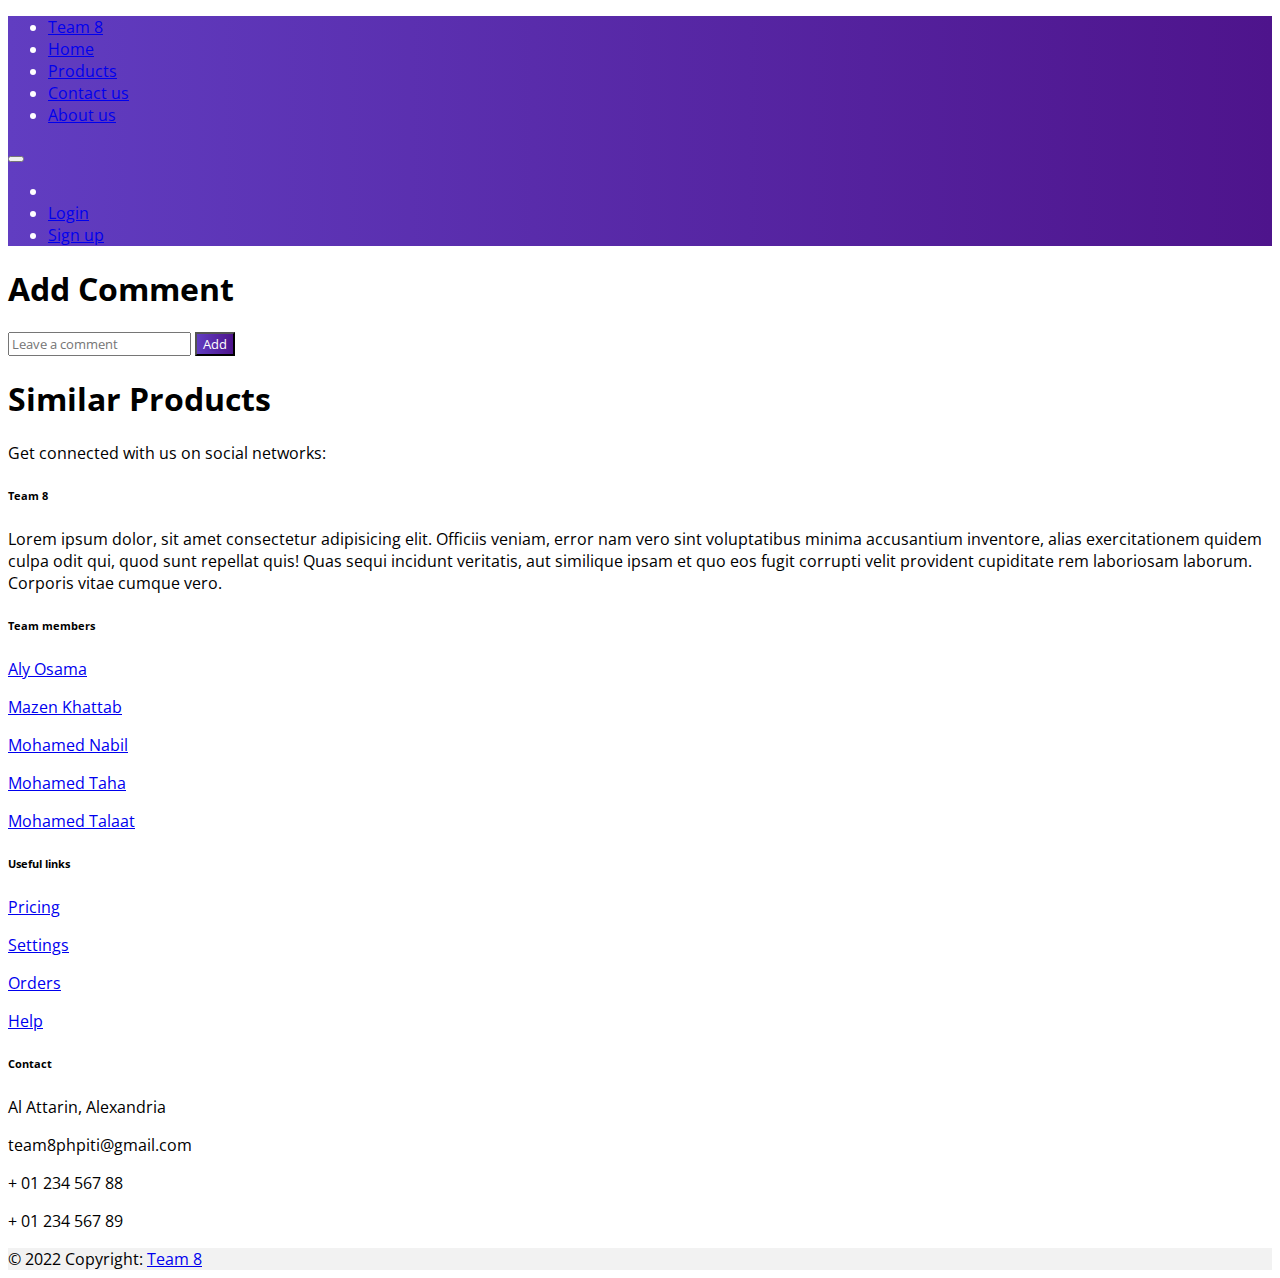
<file: product-details.html>
<!DOCTYPE html>
<html lang="en">

<head>
  <meta charset="UTF-8">
  <meta http-equiv="X-UA-Compatible" content="IE=edge">
  <meta name="viewport" content="width=device-width, initial-scale=1.0">
  <link rel="stylesheet" href="https://cdn.jsdelivr.net/npm/bootstrap@4.6.2/dist/css/bootstrap.min.css"
    integrity="sha384-xOolHFLEh07PJGoPkLv1IbcEPTNtaed2xpHsD9ESMhqIYd0nLMwNLD69Npy4HI+N" crossorigin="anonymous">
  <script src="https://code.jquery.com/jquery-3.2.1.slim.min.js"
    integrity="sha384-KJ3o2DKtIkvYIK3UENzmM7KCkRr/rE9/Qpg6aAZGJwFDMVNA/GpGFF93hXpG5KkN"
    crossorigin="anonymous"></script>
  <script src="https://cdn.jsdelivr.net/npm/popper.js@1.12.9/dist/umd/popper.min.js"
    integrity="sha384-ApNbgh9B+Y1QKtv3Rn7W3mgPxhU9K/ScQsAP7hUibX39j7fakFPskvXusvfa0b4Q"
    crossorigin="anonymous"></script>
  <script src="https://cdn.jsdelivr.net/npm/bootstrap@4.0.0/dist/js/bootstrap.min.js"
    integrity="sha384-JZR6Spejh4U02d8jOt6vLEHfe/JQGiRRSQQxSfFWpi1MquVdAyjUar5+76PVCmYl"
    crossorigin="anonymous"></script>
  <link rel="preconnect" href="https://fonts.googleapis.com">
  <link rel="preconnect" href="https://fonts.gstatic.com" crossorigin>
  <link href="https://fonts.googleapis.com/css2?family=Open+Sans:wght@300&display=swap" rel="stylesheet">
  <link rel="stylesheet" href="https://cdnjs.cloudflare.com/ajax/libs/font-awesome/6.2.0/css/all.min.css"
    integrity="sha512-xh6O/CkQoPOWDdYTDqeRdPCVd1SpvCA9XXcUnZS2FmJNp1coAFzvtCN9BmamE+4aHK8yyUHUSCcJHgXloTyT2A=="
    crossorigin="anonymous" referrerpolicy="no-referrer" />
  <link rel="stylesheet" href="animate.css">
  <link rel="icon" type="image/x-icon" href="/images/favicon.ico">
  <link rel="stylesheet" href="style.css">
  <title>product details</title>
</head>

<body class="bg-light">

  <!-- Navbar -->
  <nav class="navbar navbar-expand-md navbar-dark bg-main py-3 wow fadeInDown">
    <div class="navbar-collapse collapse w-100 order-1 order-md-0 dual-collapse2">
      <ul class="navbar-nav mr-auto">
        <li class="nav-item active">
          <a class="nav-link" href="index.html">Team 8</a>
        </li>
        <li class="nav-item">
          <a class="nav-link" href="index.html#home">Home</a>
        </li>
        <li class="nav-item">
          <a class="nav-link" href="products.html">Products</a>
        </li>
        <li class="nav-item">
          <a class="nav-link" href="index.html#contact">Contact us</a>
        </li>
        <li class="nav-item">
          <a class="nav-link" href="#footer">About us</a>
        </li>
      </ul>
    </div>
    <div class=" order-0">
      <button class="navbar-toggler" type="button" data-toggle="collapse" data-target=".dual-collapse2">
        <span class="navbar-toggler-icon"></span>
      </button>
    </div>
    <div class="navbar-collapse collapse w-100 order-3 dual-collapse2">
      <ul class="navbar-nav ml-auto">
        <li class="nav-item d-flex justify-content-between align-items-center mr-2" id="cart">
          <a class="nav-link" href="#"><i class="fa-solid fa-cart-shopping fa-xl"></i></a>
          <span class="badge  badge-danger" id="cart_count">0</span>
      </li>
        <div class="d-flex" id="auth-container">

        </div>
      </ul>
    </div>
  </nav>
  <!-- Navbar -->

  <div id="product" class="wow fadeInUp">
    <div class="container  col-md-12 col-lg-6">
      <h1>Add Comment</h1>
      <ul id="commentList" class="list-group"></ul>
      <div>
        <form class="form-group" action="" id="form">
          <input class="form-control w-50" type="text" id="input-name" placeholder="Leave a comment">
          <button class="btn bg-main my-3 px-5" type="submit" id="btn-add">Add</button>
        </form>
      </div>
      
    </div>
  </div>
  <div id="products-container" class="container py-5">
    <h1>Similar Products</h1>
    <div class="row" id="products-section"></div>
  </div>
  <div id="buttons-container" class="container py-5">
    <div class="row" id="button-section"></div>
  </div>

  <!-- Footer -->
  <footer id="footer" class="text-center text-lg-start bg-dark text-white">
    <!-- Section: Social media -->
    <section class="d-flex justify-content-center justify-content-lg-between p-4 border-bottom">
      <!-- Left -->
      <div class="me-5 d-none d-lg-block wow fadeInLeftBig">
        <span>Get connected with us on social networks:</span>
      </div>
      <!-- Left -->

      <!-- Right -->
      <div class="wow fadeInRightBig">
        <a href="#" class="m-3 text-reset">
          <i class="fab fa-facebook-f"></i>
        </a>
        <a href="#" class="m-3 text-reset">
          <i class="fab fa-twitter"></i>
        </a>
        <a href="#" class="m-3 text-reset">
          <i class="fab fa-google"></i>
        </a>
        <a href="#" class="m-3 text-reset">
          <i class="fab fa-instagram"></i>
        </a>
        <a href="#" class="m-3 text-reset">
          <i class="fab fa-linkedin"></i>
        </a>
        <a href="#" class="m-3 text-reset">
          <i class="fab fa-github"></i>
        </a>
      </div>
      <!-- Right -->
    </section>
    <!-- Section: Social media -->

    <!-- Section: Links  -->
    <section class="wow fadeInUpBig">
      <div class="container text-center text-md-start mt-5">
        <!-- Grid row -->
        <div class="row mt-3">
          <!-- Grid column -->
          <div class="col-md-3 col-lg-4 col-xl-3 mx-auto mb-4">
            <!-- Content -->
            <h6 class="text-uppercase fw-bold mb-4">
              <i class="fas fa-gem me-3"></i> Team 8
            </h6>
            <p>
              Lorem ipsum dolor, sit amet consectetur adipisicing elit. Officiis veniam, error nam vero
              sint voluptatibus minima accusantium inventore, alias exercitationem quidem culpa odit qui,
              quod sunt repellat quis! Quas sequi incidunt veritatis, aut similique ipsam et quo eos fugit
              corrupti velit provident cupiditate rem laboriosam laborum. Corporis vitae cumque vero.
            </p>
          </div>
          <!-- Grid column -->

          <!-- Grid column -->
          <div class="col-md-2 col-lg-2 col-xl-2 mx-auto mb-4">
            <!-- Links -->
            <h6 class="text-uppercase fw-bold mb-4">
              Team members
            </h6>
            <p>
              <a href="#!" class="text-reset">Aly Osama</a>
            </p>
            <p>
              <a href="#!" class="text-reset">Mazen Khattab</a>
            </p>
            <p>
              <a href="#!" class="text-reset">Mohamed Nabil</a>
            </p>
            <p>
              <a href="#!" class="text-reset">Mohamed Taha</a>
            </p>
            <p>
              <a href="#!" class="text-reset">Mohamed Talaat</a>
            </p>
          </div>
          <!-- Grid column -->

          <!-- Grid column -->
          <div class="col-md-3 col-lg-2 col-xl-2 mx-auto mb-4">
            <!-- Links -->
            <h6 class="text-uppercase fw-bold mb-4">
              Useful links
            </h6>
            <p>
              <a href="#!" class="text-reset">Pricing</a>
            </p>
            <p>
              <a href="#!" class="text-reset">Settings</a>
            </p>
            <p>
              <a href="#!" class="text-reset">Orders</a>
            </p>
            <p>
              <a href="#!" class="text-reset">Help</a>
            </p>
          </div>
          <!-- Grid column -->

          <!-- Grid column -->
          <div class="col-md-4 col-lg-3 col-xl-3 mx-auto mb-md-0 mb-4">
            <!-- Links -->
            <h6 class="text-uppercase fw-bold mb-4">Contact</h6>
            <p><i class="fas fa-home me-3"></i> Al Attarin, Alexandria</p>
            <p>
              <i class="fas fa-envelope me-3"></i>
              team8phpiti@gmail.com
            </p>
            <p><i class="fas fa-phone me-3"></i> + 01 234 567 88</p>
            <p><i class="fas fa-print me-3"></i> + 01 234 567 89</p>
          </div>
          <!-- Grid column -->
        </div>
        <!-- Grid row -->
      </div>
    </section>
    <!-- Section: Links  -->

    <!-- Copyright -->
    <div class="text-center p-4" style="background-color: rgba(0, 0, 0, 0.05);">
      © 2022 Copyright:
      <a class="text-reset fw-bold" href="#">Team 8</a>
    </div>
    <!-- Copyright -->
  </footer>
  <!-- Footer -->

  <script>
    function change_image(image) {
      var container = document.getElementById("main-image");
      container.src = image.src;
    }
    document.addEventListener("DOMContentLoaded", function (event) {
    });
  </script>
  <script src="js/wow.min.js"></script>
  <script>
    new WOW().init();
  </script>
  <script src="https://cdn.jsdelivr.net/npm/bootstrap@5.0.1/dist/js/bootstrap.bundle.min.js"
    integrity="sha384-gtEjrD/SeCtmISkJkNUaaKMoLD0//ElJ19smozuHV6z3Iehds+3Ulb9Bn9Plx0x4"
    crossorigin="anonymous"></script>
  <script src="js/product-details.js" type="module"></script>
  <script src="js/logout.js"></script>
  <script src="js/navbar.js"></script>
</body>

</html>
</file>
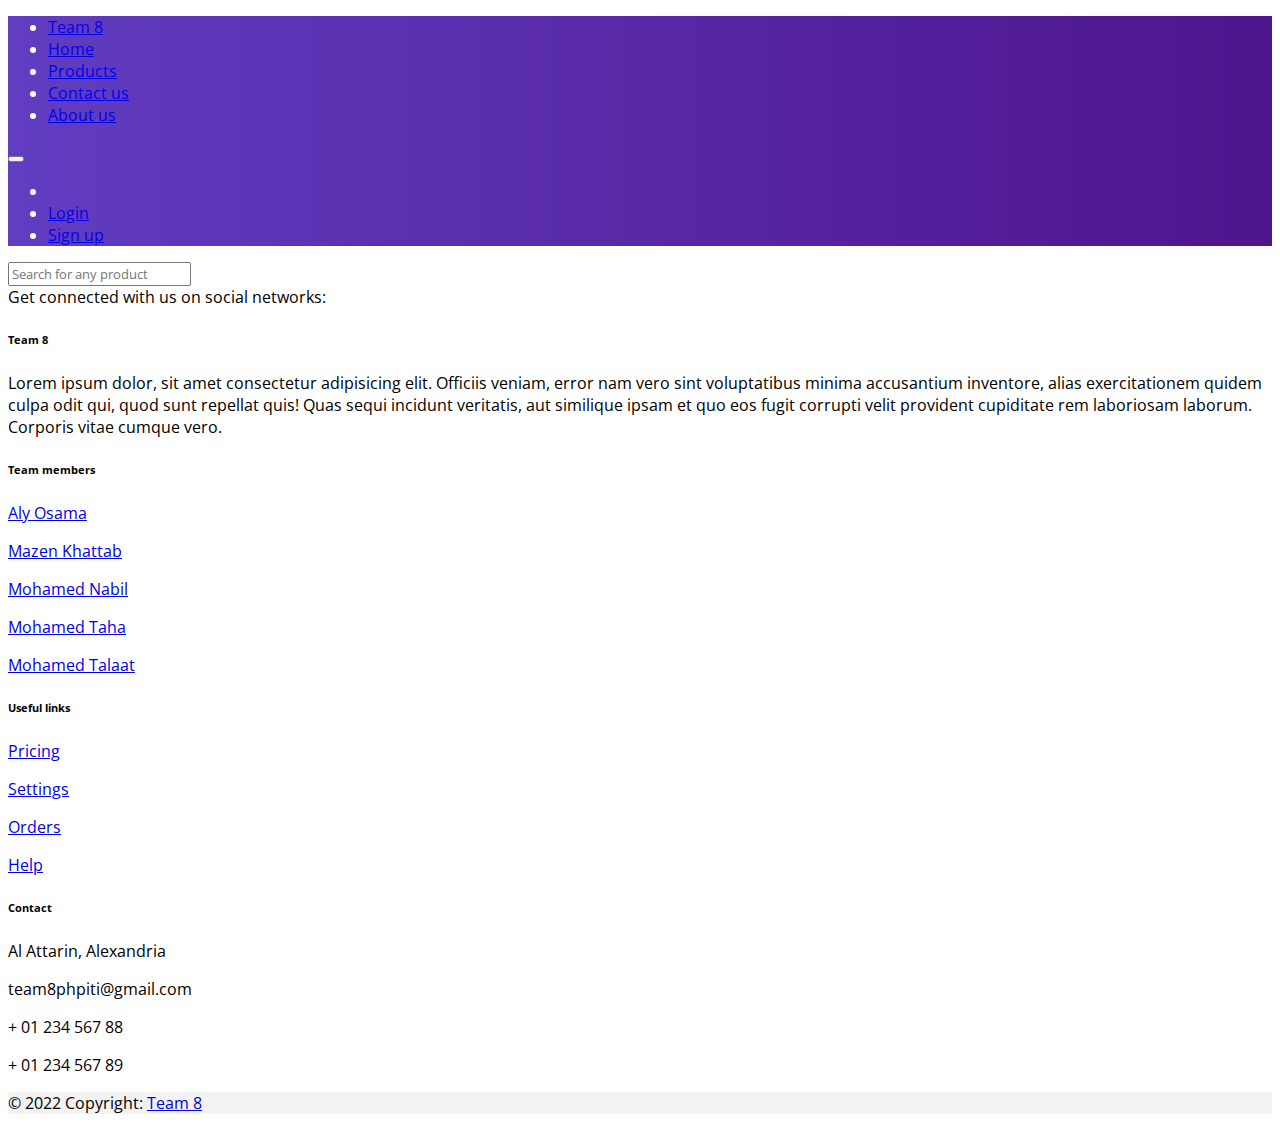
<file: products.html>
<!DOCTYPE html>
<html lang="en">

<head>
    <meta charset="UTF-8">
    <meta http-equiv="X-UA-Compatible" content="IE=edge">
    <meta name="viewport" content="width=device-width, initial-scale=1.0">
    <title>All Products</title>
    <link rel="stylesheet" href="https://cdn.jsdelivr.net/npm/bootstrap@4.6.2/dist/css/bootstrap.min.css"
        integrity="sha384-xOolHFLEh07PJGoPkLv1IbcEPTNtaed2xpHsD9ESMhqIYd0nLMwNLD69Npy4HI+N" crossorigin="anonymous">
    <script src="https://code.jquery.com/jquery-3.2.1.slim.min.js"
        integrity="sha384-KJ3o2DKtIkvYIK3UENzmM7KCkRr/rE9/Qpg6aAZGJwFDMVNA/GpGFF93hXpG5KkN"
        crossorigin="anonymous"></script>
    <script src="https://cdn.jsdelivr.net/npm/popper.js@1.12.9/dist/umd/popper.min.js"
        integrity="sha384-ApNbgh9B+Y1QKtv3Rn7W3mgPxhU9K/ScQsAP7hUibX39j7fakFPskvXusvfa0b4Q"
        crossorigin="anonymous"></script>
    <script src="https://cdn.jsdelivr.net/npm/bootstrap@4.0.0/dist/js/bootstrap.min.js"
        integrity="sha384-JZR6Spejh4U02d8jOt6vLEHfe/JQGiRRSQQxSfFWpi1MquVdAyjUar5+76PVCmYl"
        crossorigin="anonymous"></script>
    <link rel="preconnect" href="https://fonts.googleapis.com">
    <link rel="preconnect" href="https://fonts.gstatic.com" crossorigin>
    <link href="https://fonts.googleapis.com/css2?family=Open+Sans:wght@300&display=swap" rel="stylesheet">
    <link rel="stylesheet" href="https://cdnjs.cloudflare.com/ajax/libs/font-awesome/6.2.0/css/all.min.css"
        integrity="sha512-xh6O/CkQoPOWDdYTDqeRdPCVd1SpvCA9XXcUnZS2FmJNp1coAFzvtCN9BmamE+4aHK8yyUHUSCcJHgXloTyT2A=="
        crossorigin="anonymous" referrerpolicy="no-referrer" />
    <link rel="stylesheet" href="animate.css">
    <link rel="icon" type="image/x-icon" href="/images/favicon.ico">
    <link rel="stylesheet" href="style.css">
</head>

<body class="bg-light">

    <!-- Navbar -->
    <nav class="navbar navbar-expand-md navbar-dark bg-main py-3 wow fadeInDown">
        <div class="navbar-collapse collapse w-100 order-1 order-md-0 dual-collapse2">
            <ul class="navbar-nav mr-auto">
                <li class="nav-item active">
                    <a class="nav-link" href="index.html">Team 8</a>
                </li>
                <li class="nav-item">
                    <a class="nav-link" href="./index.html#home">Home</a>
                </li>
                <li class="nav-item">
                    <a class="nav-link" href="#">Products</a>
                </li>
                <li class="nav-item">
                    <a class="nav-link" href="./index.html#contact">Contact us</a>
                </li>
                <li class="nav-item">
                    <a class="nav-link" href="#footer">About us</a>
                </li>
            </ul>
        </div>
        <div class=" order-0">
            <button class="navbar-toggler" type="button" data-toggle="collapse" data-target=".dual-collapse2">
                <span class="navbar-toggler-icon"></span>
            </button>
        </div>
        <div class="navbar-collapse collapse w-100 order-3 dual-collapse2">
            <ul class="navbar-nav ml-auto">
                <li class="nav-item d-flex justify-content-between align-items-center mr-2" id="cart">
                    <a class="nav-link" href="#"><i class="fa-solid fa-cart-shopping fa-xl"></i></a>
                    <span class="badge  badge-danger" id="cart_count">0</span>
                </li>
                <div class="d-flex" id="auth-container">

                </div>
            </ul>
        </div>
    </nav>
    <!-- Navbar -->

    <div class="container-fluid">
        <div class="row">
            <div class="col-md-12 col-lg-2 bg-dark">
                <div id="categories" class="categories"></div>
            </div>
            <div class="col-md-12 col-lg-10">
                <!--search bar-->
                <div id="search-area" class="form-outline w-50 m-auto">
                    <input type="search" class="form-control  mt-5 mb-2 py-4" id="searchBar"
                        placeholder="Search for any product">
                    <div id="search-items">
                    </div>
                </div>
                <!--search bar-->

                <!--products section-->
                <div id="products-container" class="container-fluid py-5">
                    <div class="row" id="products-section"></div>
                </div>
                <!--products section-->

                <!--pages buttons-->
                <div id="buttons-container" class="container py-5">
                    <div class="row" id="button-section"></div>
                </div>
                <!--pages buttons-->
            </div>
        </div>
    </div>





    <!-- Footer -->
    <footer id="footer" class="text-center text-lg-start bg-dark text-white">
        <!-- Section: Social media -->
        <section class="d-flex justify-content-center justify-content-lg-between p-4 border-bottom">
            <!-- Left -->
            <div class="me-5 d-none d-lg-block wow fadeInLeftBig">
                <span>Get connected with us on social networks:</span>
            </div>
            <!-- Left -->

            <!-- Right -->
            <div class="wow fadeInRightBig">
                <a href="#" class="m-3 text-reset">
                    <i class="fab fa-facebook-f"></i>
                </a>
                <a href="#" class="m-3 text-reset">
                    <i class="fab fa-twitter"></i>
                </a>
                <a href="#" class="m-3 text-reset">
                    <i class="fab fa-google"></i>
                </a>
                <a href="#" class="m-3 text-reset">
                    <i class="fab fa-instagram"></i>
                </a>
                <a href="#" class="m-3 text-reset">
                    <i class="fab fa-linkedin"></i>
                </a>
                <a href="#" class="m-3 text-reset">
                    <i class="fab fa-github"></i>
                </a>
            </div>
            <!-- Right -->
        </section>
        <!-- Section: Social media -->

        <!-- Section: Links  -->
        <section class="wow fadeInUpBig">
            <div class="container text-center text-md-start mt-5">
                <!-- Grid row -->
                <div class="row mt-3">
                    <!-- Grid column -->
                    <div class="col-md-3 col-lg-4 col-xl-3 mx-auto mb-4">
                        <!-- Content -->
                        <h6 class="text-uppercase fw-bold mb-4">
                            <i class="fas fa-gem me-3"></i> Team 8
                        </h6>
                        <p>
                            Lorem ipsum dolor, sit amet consectetur adipisicing elit. Officiis veniam, error nam vero
                            sint voluptatibus minima accusantium inventore, alias exercitationem quidem culpa odit qui,
                            quod sunt repellat quis! Quas sequi incidunt veritatis, aut similique ipsam et quo eos fugit
                            corrupti velit provident cupiditate rem laboriosam laborum. Corporis vitae cumque vero.
                        </p>
                    </div>
                    <!-- Grid column -->

                    <!-- Grid column -->
                    <div class="col-md-2 col-lg-2 col-xl-2 mx-auto mb-4">
                        <!-- Links -->
                        <h6 class="text-uppercase fw-bold mb-4">
                            Team members
                        </h6>
                        <p>
                            <a href="#!" class="text-reset">Aly Osama</a>
                        </p>
                        <p>
                            <a href="#!" class="text-reset">Mazen Khattab</a>
                        </p>
                        <p>
                            <a href="#!" class="text-reset">Mohamed Nabil</a>
                        </p>
                        <p>
                            <a href="#!" class="text-reset">Mohamed Taha</a>
                        </p>
                        <p>
                            <a href="#!" class="text-reset">Mohamed Talaat</a>
                        </p>
                    </div>
                    <!-- Grid column -->

                    <!-- Grid column -->
                    <div class="col-md-3 col-lg-2 col-xl-2 mx-auto mb-4">
                        <!-- Links -->
                        <h6 class="text-uppercase fw-bold mb-4">
                            Useful links
                        </h6>
                        <p>
                            <a href="#!" class="text-reset">Pricing</a>
                        </p>
                        <p>
                            <a href="#!" class="text-reset">Settings</a>
                        </p>
                        <p>
                            <a href="#!" class="text-reset">Orders</a>
                        </p>
                        <p>
                            <a href="#!" class="text-reset">Help</a>
                        </p>
                    </div>
                    <!-- Grid column -->

                    <!-- Grid column -->
                    <div class="col-md-4 col-lg-3 col-xl-3 mx-auto mb-md-0 mb-4">
                        <!-- Links -->
                        <h6 class="text-uppercase fw-bold mb-4">Contact</h6>
                        <p><i class="fas fa-home me-3"></i> Al Attarin, Alexandria</p>
                        <p>
                            <i class="fas fa-envelope me-3"></i>
                            team8phpiti@gmail.com
                        </p>
                        <p><i class="fas fa-phone me-3"></i> + 01 234 567 88</p>
                        <p><i class="fas fa-print me-3"></i> + 01 234 567 89</p>
                    </div>
                    <!-- Grid column -->
                </div>
                <!-- Grid row -->
            </div>
        </section>
        <!-- Section: Links  -->

        <!-- Copyright -->
        <div class="text-center p-4" style="background-color: rgba(0, 0, 0, 0.05);">
            © 2022 Copyright:
            <a class="text-reset fw-bold" href="#">Team 8</a>
        </div>
        <!-- Copyright -->
    </footer>
    <!-- Footer -->
    <!-- <script src="https://cdn.jsdelivr.net/npm/bootstrap@5.0.1/dist/js/bootstrap.bundle.min.js"
        integrity="sha384-gtEjrD/SeCtmISkJkNUaaKMoLD0//ElJ19smozuHV6z3Iehds+3Ulb9Bn9Plx0x4"
        crossorigin="anonymous"></script> -->
    <script src="js/wow.min.js"></script>
    <script>
        new WOW().init();
    </script>
    <script src="js/products.js" type="module"></script>
    <script src="js/logout.js"></script>
    <script src="js/navbar.js"></script>
</body>

</html>
</file>
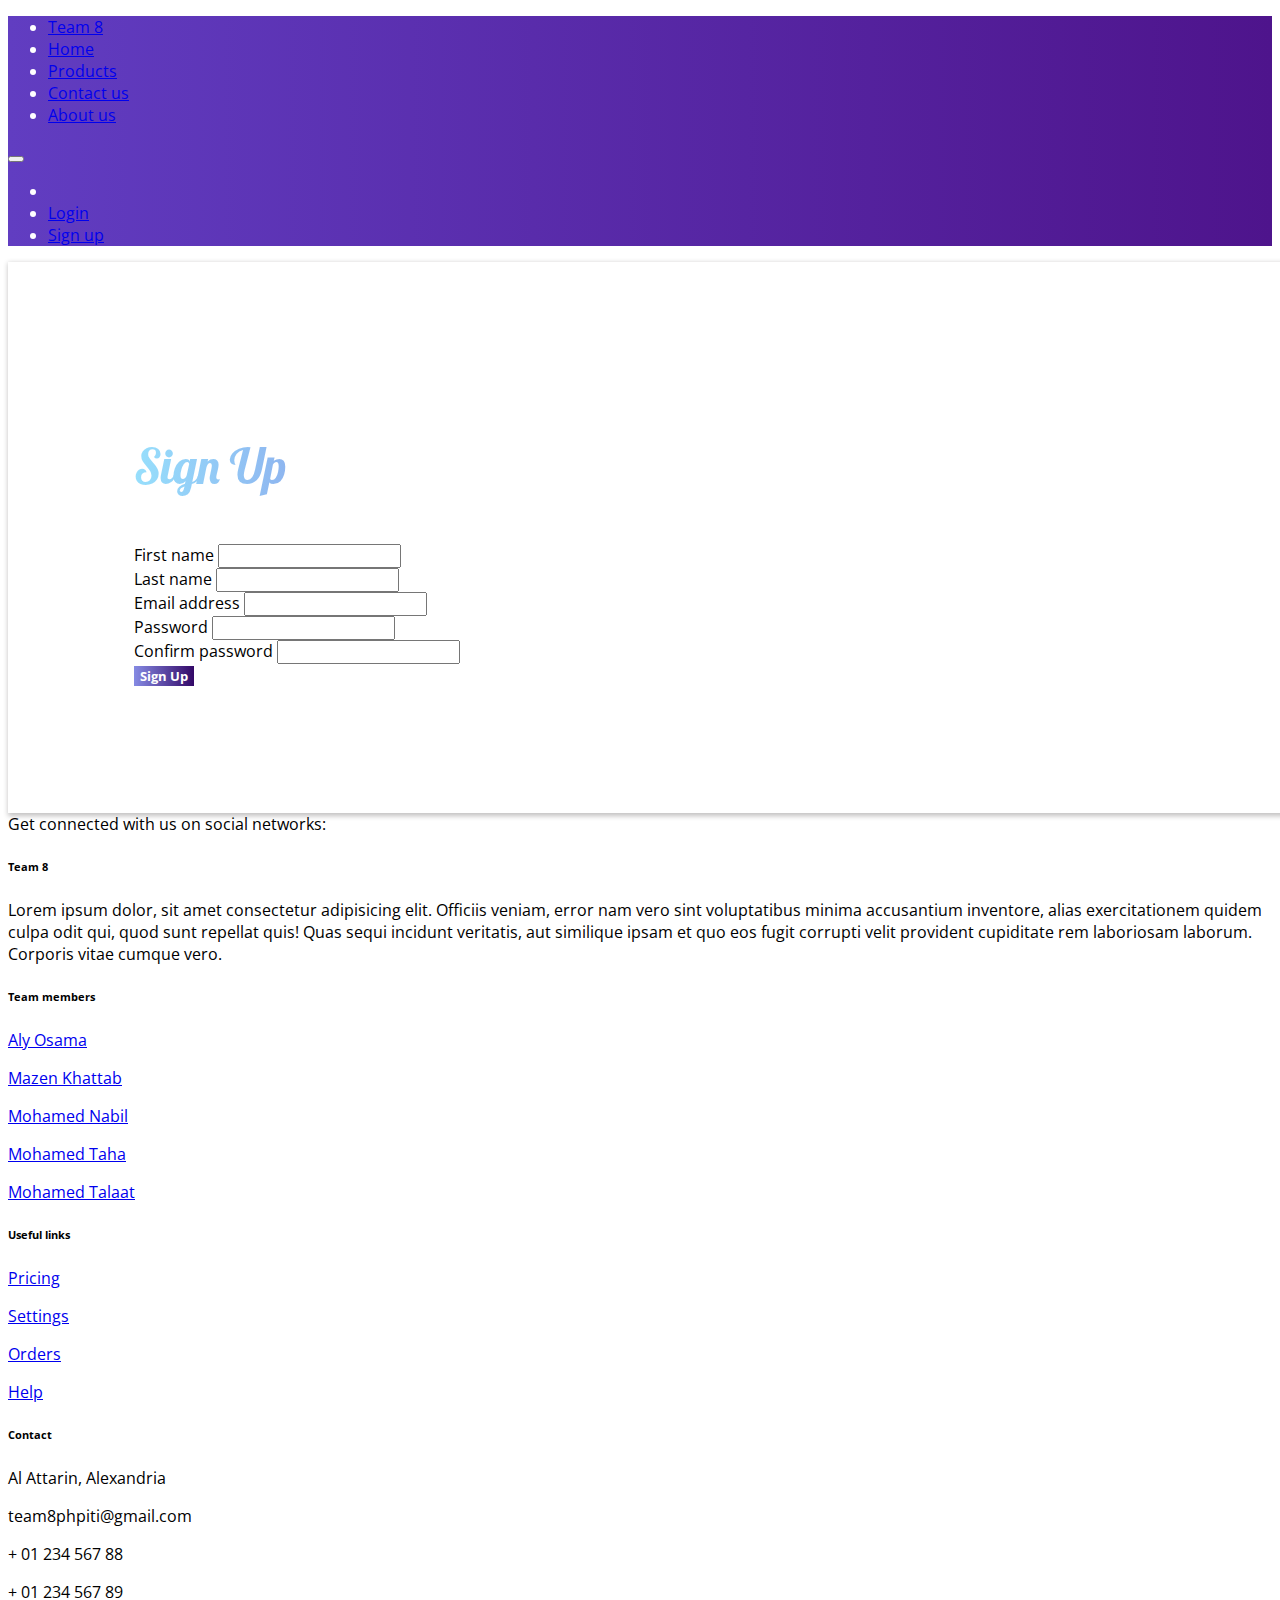
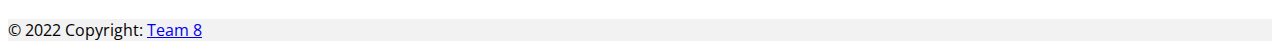
<file: register.html>
<!DOCTYPE html>
<html lang="en">
<!-- Start head -->

<head>
    <!-- Required meta tags -->
    <meta charset="utf-8" />
    <meta name="viewport" content="width=device-width, initial-scale=1" />

    <!-- start google fonts -->
    <link rel="preconnect" href="https://fonts.googleapis.com">
    <link rel="preconnect" href="https://fonts.gstatic.com" crossorigin>
    <link href="https://fonts.googleapis.com/css2?family=Lobster&display=swap" rel="stylesheet">
    <link href="https://fonts.googleapis.com/css2?family=Open+Sans:wght@300&display=swap" rel="stylesheet">
    <!-- end google fonts -->

    <!-- start bootstrap & font awesome css files -->
    <link rel="stylesheet" href="https://cdn.jsdelivr.net/npm/bootstrap@4.6.2/dist/css/bootstrap.min.css"
        integrity="sha384-xOolHFLEh07PJGoPkLv1IbcEPTNtaed2xpHsD9ESMhqIYd0nLMwNLD69Npy4HI+N" crossorigin="anonymous">

    <link rel="stylesheet" href="https://cdnjs.cloudflare.com/ajax/libs/font-awesome/6.2.0/css/all.min.css"
        integrity="sha512-xh6O/CkQoPOWDdYTDqeRdPCVd1SpvCA9XXcUnZS2FmJNp1coAFzvtCN9BmamE+4aHK8yyUHUSCcJHgXloTyT2A=="
        crossorigin="anonymous" referrerpolicy="no-referrer" />
    <link rel="icon" type="image/x-icon" href="/images/favicon.ico">
    <link rel="stylesheet" href="style.css">
    <!-- end bootstrap & font awesome css files -->

    <!-- start bootstrap & font awesome scripts -->
    <script src="https://code.jquery.com/jquery-3.2.1.slim.min.js"
        integrity="sha384-KJ3o2DKtIkvYIK3UENzmM7KCkRr/rE9/Qpg6aAZGJwFDMVNA/GpGFF93hXpG5KkN"
        crossorigin="anonymous"></script>
    <script src="https://cdn.jsdelivr.net/npm/popper.js@1.12.9/dist/umd/popper.min.js"
        integrity="sha384-ApNbgh9B+Y1QKtv3Rn7W3mgPxhU9K/ScQsAP7hUibX39j7fakFPskvXusvfa0b4Q"
        crossorigin="anonymous"></script>
    <script src="https://cdn.jsdelivr.net/npm/bootstrap@4.0.0/dist/js/bootstrap.min.js"
        integrity="sha384-JZR6Spejh4U02d8jOt6vLEHfe/JQGiRRSQQxSfFWpi1MquVdAyjUar5+76PVCmYl"
        crossorigin="anonymous"></script>
    <!-- end bootstrap & font awesome scripts -->

    <!-- title -->
    <title>Sign Up</title>
</head>
<!-- End head -->
<!-- Start body -->

<body class="bg-light">
    <!-- Navbar -->
    <nav class="navbar navbar-expand-md navbar-dark bg-main py-3 wow fadeInDown">
        <div class="navbar-collapse collapse w-100 order-1 order-md-0 dual-collapse2">
            <ul class="navbar-nav mr-auto">
                <li class="nav-item active">
                    <a class="nav-link" href="index.html">Team 8</a>
                </li>
                <li class="nav-item">
                    <a class="nav-link" href="index.html#home">Home</a>
                </li>
                <li class="nav-item">
                    <a class="nav-link" href="./products.html">Products</a>
                </li>
                <li class="nav-item">
                    <a class="nav-link" href="index.html#contact">Contact us</a>
                </li>
                <li class="nav-item">
                    <a class="nav-link" href="#footer">About us</a>
                </li>
            </ul>
        </div>
        <div class=" order-0">
            <button class="navbar-toggler" type="button" data-toggle="collapse" data-target=".dual-collapse2">
                <span class="navbar-toggler-icon"></span>
            </button>
        </div>
        <div class="navbar-collapse collapse w-100 order-3 dual-collapse2">
            <ul class="navbar-nav ml-auto">
                <li class="nav-item" id="cart">
                    <a class="nav-link" href="#"><i class="fa-solid fa-cart-shopping fa-lg"></i></a>
                </li>
                <div class="d-flex" id="auth-container">

                </div>
            </ul>
        </div>
    </nav>
    <!-- Navbar -->
    <!-- Start sign-up section -->
    <section>
        <div class="container-sm container">
            <div class="row justify-content-center my-5">
                <div class="col-sm-12 col-lg-6">
                    <!-- Start duplicate warning -->
                    <div id="duplicate" class="d-none alert-warning p-3 mb-3 border border-warning rounded-3 text-dark">
                    </div>
                    <!-- End duplicate warning -->
                    <!-- Start success message -->
                    <div id="success"
                        class="d-none alert-success p-3 mb-3 border border-success rounded-3 text-success"></div>
                    <!-- End success message -->
                    <!-- Start form wrapper -->
                    <div class="form-wrapper">
                        <!-- title for the registration form -->
                        <p id="sign-up" class="text-center mb-3">Sign Up</p>
                        <!-- Start Registration form -->
                        <form class="row">
                            <div class="col-sm-12 col-lg-6 mb-3">
                                <label for="fname" class="form-label ">First name</label>
                                <input type="text" class="form-control" name="fname" id="fname">
                                <span class="text-danger error" id="fname-error"></span>
                            </div>
                            <div class="col-sm-12 col-lg-6 mb-3">
                                <label for="lname" class="form-label">Last name</label>
                                <input type="text" class="form-control" name="lname" id="lname">
                                <span class="text-danger error" id="lname-error"></span>
                            </div>
                            <div class="col-12 mb-3">
                                <label for="email" class="form-label">Email address</label>
                                <input type="email" class="form-control" name="email" id="email">
                                <span class="text-danger error" id="email-error"></span>
                            </div>
                            <div class="col-12 mb-3">
                                <label for="password" class="form-label">Password</label>
                                <input type="password" class="form-control" name="password" id="password">
                                <span class="text-danger error" id="password-error"></span>
                            </div>
                            <div class="col-12 mb-3">
                                <label for="confirm-password" class="form-label">Confirm password</label>
                                <input type="password" class="form-control" name="confirm-password"
                                    id="confirm-password">
                                <span class="text-danger error" id="confirm-password-error"></span>
                            </div>
                            <div class="col-12 mb-3">
                                <input type="submit" id="register-btn" class="btn w-100" value="Sign Up">
                            </div>
                        </form>
                        <!-- End Registration form -->
                    </div>
                    <!-- End form wrapper -->
                </div>
            </div>
        </div>
    </section>
    <!-- End sign-up section -->
    <!-- Footer -->
    <footer id="footer" class="text-center text-lg-start bg-dark text-white">
        <!-- Section: Social media -->
        <section class="d-flex justify-content-center justify-content-lg-between p-4 border-bottom">
            <!-- Left -->
            <div class="me-5 d-none d-lg-block wow fadeInLeftBig">
                <span>Get connected with us on social networks:</span>
            </div>
            <!-- Left -->

            <!-- Right -->
            <div class="wow fadeInRightBig">
                <a href="#" class="m-3 text-reset">
                    <i class="fab fa-facebook-f"></i>
                </a>
                <a href="#" class="m-3 text-reset">
                    <i class="fab fa-twitter"></i>
                </a>
                <a href="#" class="m-3 text-reset">
                    <i class="fab fa-google"></i>
                </a>
                <a href="#" class="m-3 text-reset">
                    <i class="fab fa-instagram"></i>
                </a>
                <a href="#" class="m-3 text-reset">
                    <i class="fab fa-linkedin"></i>
                </a>
                <a href="#" class="m-3 text-reset">
                    <i class="fab fa-github"></i>
                </a>
            </div>
            <!-- Right -->
        </section>
        <!-- Section: Social media -->

        <!-- Section: Links  -->
        <section class="wow fadeInUpBig">
            <div class="container text-center text-md-start mt-5">
                <!-- Grid row -->
                <div class="row mt-3">
                    <!-- Grid column -->
                    <div class="col-md-3 col-lg-4 col-xl-3 mx-auto mb-4">
                        <!-- Content -->
                        <h6 class="text-uppercase fw-bold mb-4">
                            <i class="fas fa-gem me-3"></i> Team 8
                        </h6>
                        <p>
                            Lorem ipsum dolor, sit amet consectetur adipisicing elit. Officiis veniam, error nam vero
                            sint voluptatibus minima accusantium inventore, alias exercitationem quidem culpa odit qui,
                            quod sunt repellat quis! Quas sequi incidunt veritatis, aut similique ipsam et quo eos fugit
                            corrupti velit provident cupiditate rem laboriosam laborum. Corporis vitae cumque vero.
                        </p>
                    </div>
                    <!-- Grid column -->

                    <!-- Grid column -->
                    <div class="col-md-2 col-lg-2 col-xl-2 mx-auto mb-4">
                        <!-- Links -->
                        <h6 class="text-uppercase fw-bold mb-4">
                            Team members
                        </h6>
                        <p>
                            <a href="#!" class="text-reset">Aly Osama</a>
                        </p>
                        <p>
                            <a href="#!" class="text-reset">Mazen Khattab</a>
                        </p>
                        <p>
                            <a href="#!" class="text-reset">Mohamed Nabil</a>
                        </p>
                        <p>
                            <a href="#!" class="text-reset">Mohamed Taha</a>
                        </p>
                        <p>
                            <a href="#!" class="text-reset">Mohamed Talaat</a>
                        </p>
                    </div>
                    <!-- Grid column -->

                    <!-- Grid column -->
                    <div class="col-md-3 col-lg-2 col-xl-2 mx-auto mb-4">
                        <!-- Links -->
                        <h6 class="text-uppercase fw-bold mb-4">
                            Useful links
                        </h6>
                        <p>
                            <a href="#!" class="text-reset">Pricing</a>
                        </p>
                        <p>
                            <a href="#!" class="text-reset">Settings</a>
                        </p>
                        <p>
                            <a href="#!" class="text-reset">Orders</a>
                        </p>
                        <p>
                            <a href="#!" class="text-reset">Help</a>
                        </p>
                    </div>
                    <!-- Grid column -->

                    <!-- Grid column -->
                    <div class="col-md-4 col-lg-3 col-xl-3 mx-auto mb-md-0 mb-4">
                        <!-- Links -->
                        <h6 class="text-uppercase fw-bold mb-4">Contact</h6>
                        <p><i class="fas fa-home me-3"></i> Al Attarin, Alexandria</p>
                        <p>
                            <i class="fas fa-envelope me-3"></i>
                            team8phpiti@gmail.com
                        </p>
                        <p><i class="fas fa-phone me-3"></i> + 01 234 567 88</p>
                        <p><i class="fas fa-print me-3"></i> + 01 234 567 89</p>
                    </div>
                    <!-- Grid column -->
                </div>
                <!-- Grid row -->
            </div>
        </section>
        <!-- Section: Links  -->

        <!-- Copyright -->
        <div class="text-center p-4" style="background-color: rgba(0, 0, 0, 0.05);">
            © 2022 Copyright:
            <a class="text-reset fw-bold" href="#">Team 8</a>
        </div>
        <!-- Copyright -->
    </footer>
    <!-- Footer -->
    <script
        src="https://cdnjs.cloudflare.com/ajax/libs/twitter-bootstrap/5.0.0-beta1/js/bootstrap.bundle.min.js"></script>
    <!-- script for the registration process -->
    <script src="./js/Register.js"></script>
    <!-- script for the logout process -->
    <script src="js/logout.js"></script>
    <!-- script for navbar -->
    <script src="js/navbar.js"></script>
</body>
<!-- End body -->

</html>
</file>
<file: style.css>
* {
    font-family: 'Open Sans', sans-serif;
}

html {
    scroll-behavior: smooth;
}

.bg-main {
    background: rgb(97, 61, 193);
    background: linear-gradient(90deg, rgba(97, 61, 193, 1) 0%, rgba(78, 20, 140, 1) 100%);
    color: white;
}

.bg-main:hover {
    color: white;
}

.bgimage {
    width: 100%;
    height: 100vh;
    background: url('images/hero-bg.png');
    background-repeat: no-repeat;
    background-position: center;
    background-size: cover;
}

.bgimage h1 {
    color: rgb(49, 49, 49);
    margin: 15rem 3rem 2rem 3rem;
    font-size: 2.5rem;
    font-weight: bolder;
}

.bgimage button {
    margin: 0 3rem 3rem 3rem;
    padding: .7rem 3rem;
}

.contact-container {
    background: rgb(97, 61, 193);
    background: linear-gradient(90deg, rgba(97, 61, 193, 1) 0%, rgba(78, 20, 140, 1) 100%);
    display: flex;
    justify-content: center;
}

.contact {
    border-radius: 6px;
    -webkit-border-radius: 6px;
    -moz-border-radius: 6px;
    -ms-border-radius: 6px;
    -o-border-radius: 6px;
    padding: 2rem;
}

.btn-cat {
    padding: .6rem 2rem;
    font-weight: bold;
}

#product-img {
    transition: transform .4s;
    -webkit-transition: transform .4s;
    -moz-transition: transform .4s;
    -ms-transition: transform .4s;
    -o-transition: transform .4s;
}

#product-img:hover {
    transform: scale(1.2);
    -webkit-transform: scale(1.2);
    -moz-transform: scale(1.2);
    -ms-transform: scale(1.2);
    -o-transform: scale(1.2);
}

.product-img {
    transition: transform .4s;
    -webkit-transition: transform .4s;
    -moz-transition: transform .4s;
    -ms-transition: transform .4s;
    -o-transition: transform .4s;
}

.product-img:hover {
    transform: scale(1.2);
    -webkit-transform: scale(1.2);
    -moz-transform: scale(1.2);
    -ms-transform: scale(1.2);
    -o-transform: scale(1.2);
}

#add-to-cart-btn {
    background-color: #613DC1;
    transition: .3s;
    -webkit-transition: .3s;
    -moz-transition: .3s;
    -ms-transition: .3s;
    -o-transition: .3s;
    color: white;
}

#add-to-cart-btn:hover {
    background-color: #4E148C;
}

.add-to-cart-btn {
    background-color: #613DC1;
    transition: .3s;
    -webkit-transition: .3s;
    -moz-transition: .3s;
    -ms-transition: .3s;
    -o-transition: .3s;
    color: white;
}

.add-to-cart-btn:hover {
    background-color: #4E148C;
    color: white;
}

@media (min-width: 1200px) {
    .container {
        max-width: 1450px;
    }
}

/* Start login and sign up styling */
.form-wrapper {
    width: 100%;
    padding: 10%;
    box-shadow: 1px 2px 5px 1px rgb(194, 193, 193);
}

.form-wrapper #sign-up,
#login {
    font-family: "Lobster", cursive;
    font-size: 3rem;
    background: linear-gradient(to right, #97dffc 0%, #858ae3 25%, #330867 100%);
    -webkit-background-clip: text;
    -webkit-text-fill-color: transparent;
}

.form-wrapper p::selection,
.form-wrapper label::selection {
    background-color: transparent;
}

.form-wrapper .btn {
    font-weight: bold;
    color: white;
    border: none;
    background: linear-gradient(to right, #858ae3 0%, #330867 100%);
}

.form-wrapper .btn:hover {
    color: white;
    border: none;
    background: linear-gradient(to right,
            #97dffc 0%,
            #858ae3 25%,
            #613dc1 50%,
            #330867 100%);
}

@media screen and (max-width: 600px) {
    .form-wrapper {
        padding: 0;
        border: none;
        box-shadow: none;
    }
}

/* End login and sign up styling */

/* Products page */
.search-result a {
    font-size: 20px;
    color: black;
    text-decoration: none;
    transition: .3s;
    -webkit-transition: .3s;
    -moz-transition: .3s;
    -ms-transition: .3s;
    -o-transition: .3s;
}

.search-result a:hover {
    letter-spacing: .1rem;
}

.categories ul{
    margin: 0;
}

.categories li{
    list-style: none;
    margin: 1rem 0rem;
}

.categories a{
    text-decoration: none;
    color: white;
    font-size: 1.2rem;
    font-weight: 700;
    transition: .2s;
    -webkit-transition: .2s;
    -moz-transition: .2s;
    -ms-transition: .2s;
    -o-transition: .2s;
}

.categories a:hover{
    letter-spacing: .1rem;
}

#button-section{
    display: flex;
    justify-content: center;
}

#button-section button{
    background-color: #613DC1;
    color: white;
    border: none;
    border-radius: 50%;
    -webkit-border-radius: 50%;
    -moz-border-radius: 50%;
    -ms-border-radius: 50%;
    -o-border-radius: 50%;
    margin: 0 .5rem;
    padding: 0 .6rem;
    font-size: 1.2rem;
    font-weight: 700;
    transition: .2s;
    -webkit-transition: .2s;
    -moz-transition: .2s;
    -ms-transition: .2s;
    -o-transition: .2s;
}

#button-section button:hover{
    background-color: #4E148C;
}

@media (max-width: 756px) {
    #button-section{
        display: flex;
        justify-content: center;
    }
}

/* product details */

#commentList ul{
    margin: 0 !important;
    padding: 0 !important;
}

#commentList li{
    list-style: none;
}

/* cart page */

@media (min-width: 1025px) {
    .h-custom {
    height: 100vh !important;
    }
    }
    
    .card-registration .select-input.form-control[readonly]:not([disabled]) {
    font-size: 1rem;
    line-height: 2.15;
    padding-left: .75em;
    padding-right: .75em;
    }
    
    .card-registration .select-arrow {
    top: 13px;
    }
    
    .bg-grey {
    background-color: #eae8e8;
    }
    
    @media (min-width: 992px) {
    .card-registration-2 .bg-grey {
    border-top-right-radius: 16px;
    border-bottom-right-radius: 16px;
    }
    }
    
    @media (max-width: 991px) {
    .card-registration-2 .bg-grey {
    border-bottom-left-radius: 16px;
    border-bottom-right-radius: 16px;
    }
    }
</file>
